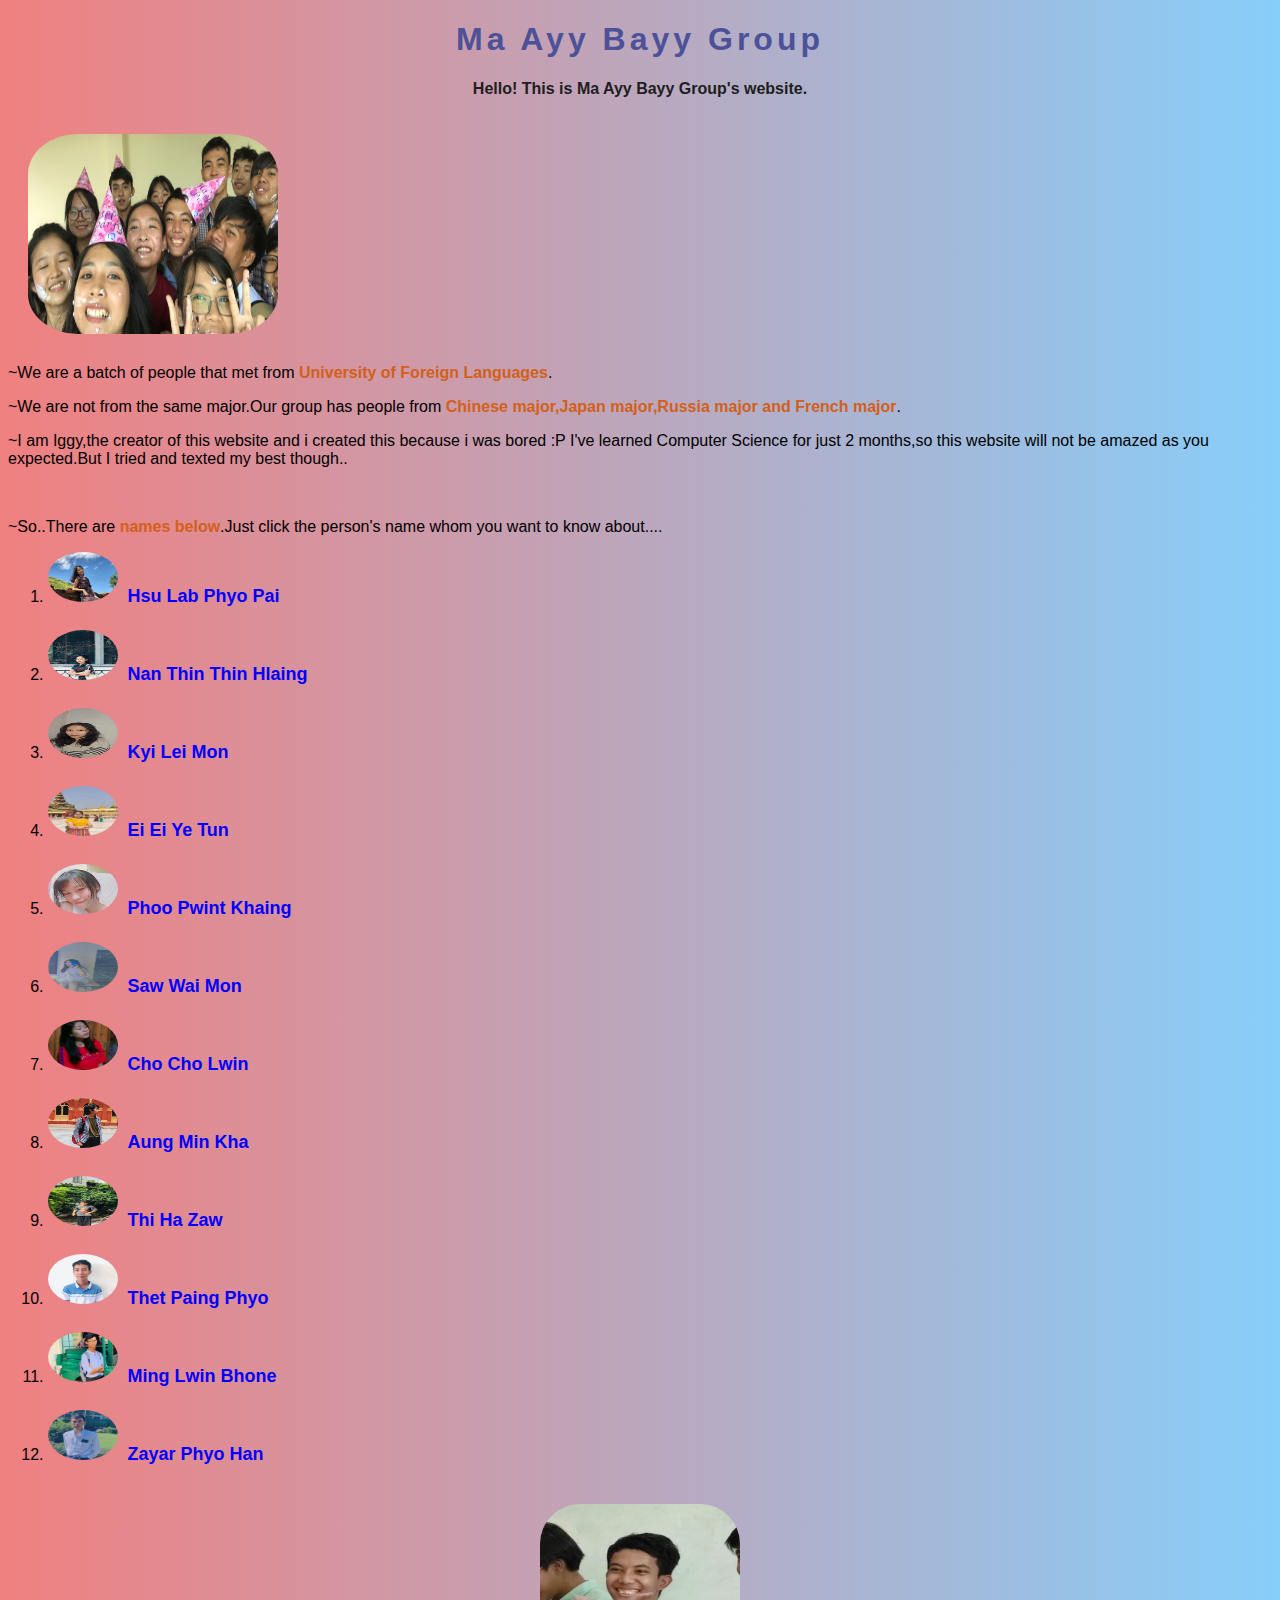
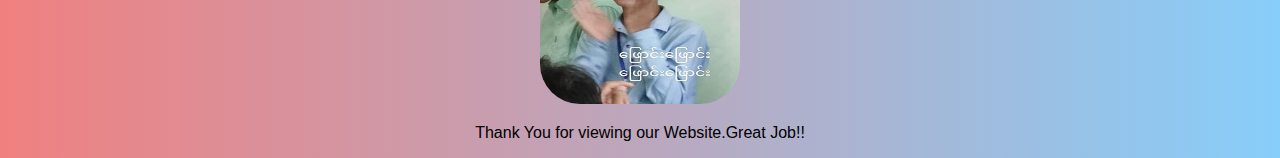
<file: index.html>
<!DOCTYPE html>
<html>
<head>
	<meta charset="utf-8">
	<title></title>
	<link rel="stylesheet" type="text/css" href="style.css">
</head>
<body>
	<h1>Ma Ayy Bayy Group</h1>
	<p class="cl1" style="color:#201e20">Hello! This is <strong>Ma Ayy Bayy Group's website</strong>.</p>
	<div id="idImgbd">
	<img src="images/mabbd.jpeg" class="clImgbd"><br><br>
</div>
<br>
<br>
<br>
<br>
<br>
<br>
<br>
<br>
<br>
<br>
<br>	
	<p>~We are a batch of people that met from <strong style="color:#d2601a ;">University of Foreign Languages</strong>.</p>
	<p>~We are not from the same major.Our group has people from <strong style="color:#d2601a">Chinese major,Japan major,Russia major and French major</strong>.</p>
	<p>~I am Iggy,the creator of this website and i created this because i was bored :P I've learned Computer Science for just 2 months,so this website will not be amazed as you expected.But I tried and texted my best though..</p><br>
	<p>~So..There are <strong style="color:#d2601a">names below</strong>.Just click the person's name whom you want to know about....</p>

		<ol>
			<li>
				<img src="images/hlpp.jpeg" width="70px" height="50px" class="image">
				<a href="hlpp.html" style="font-size: large;">
				Hsu Lab Phyo Pai
			</a>
			</li><br>
			<li>
				<img src="images/nan.jpeg" width="70px" height="50px" class="image">
				<a href="nan.html"style="font-size: large;" >
				Nan Thin Thin Hlaing
			</a>
			</li><br>
			<li>
				<img src="images/kyi.jpeg" width="70px" height="50px" class="image">
				<a href="kyi.html"style="font-size: large;" >
				Kyi Lei Mon
			</a>
			</li><br>
			<li>
				<img src="images/eitun.jpeg" width="70px" height="50px" class="image">
				<a href="ei.html" style="font-size: large;">
					Ei Ei Ye Tun
				</a>
			</li><br>
			<li>
				<img src="images/aki.jpeg" width="70px" height="50px" class="image">
				<a href="aki.html"style="font-size: large;" >
					Phoo Pwint Khaing
				</a>
			</li><br>
			<li>
				<img src="images/saw.jpeg" width="70px" height="50px" class="image">
				<a href="saw.html"style="font-size: large;" >
					Saw Wai Mon
				</a>
			</li><br>
			<li>
				<img src="images/cho.jpeg" width="70px" height="50px" class="image">
				<a href="cho.html" style="font-size: large;">
					Cho Cho Lwin
				</a>
			</li><br>
			<li>
				<img src="images/kha.jpeg" width="70px" height="50px" class="image">
				<a href="kha.html"style="font-size: large;" >
					Aung Min Kha
				</a>
			</li><br>
			<li>
				<img src="images/thi.jpeg" width="70px" height="50px" class="image">
				<a href="thi.html"style="font-size: large;" >
					Thi Ha Zaw
				</a>
			</li><br>
			<li>
				<img src="images/thet.jpeg" width="70px" height="50px" class="image">
				<a href="thet.html"style="font-size: large;" >
					Thet Paing Phyo
				</a>
			</li><br>
			<li>
				<img src="images/bhone.jpeg" width="70px" height="50px" class="image">
				<a href="bhone.html"style="font-size: large;" >
					Ming Lwin Bhone
				</a>
			</li><br>
			<li>
				<img src="images/zay.jpeg" width="70px" height="50px" class="image">
				<a href="zay.html"style="font-size: large;" >
					Zayar Phyo Han
				</a>
			</li>
		</ol><br>
			<center><img src="images/thetclap.jpeg" class="thetclap"><center>
			<center><p>Thank You for viewing our Website.Great Job!!</center>
		
		
		
	
</body>
</html>
</file>
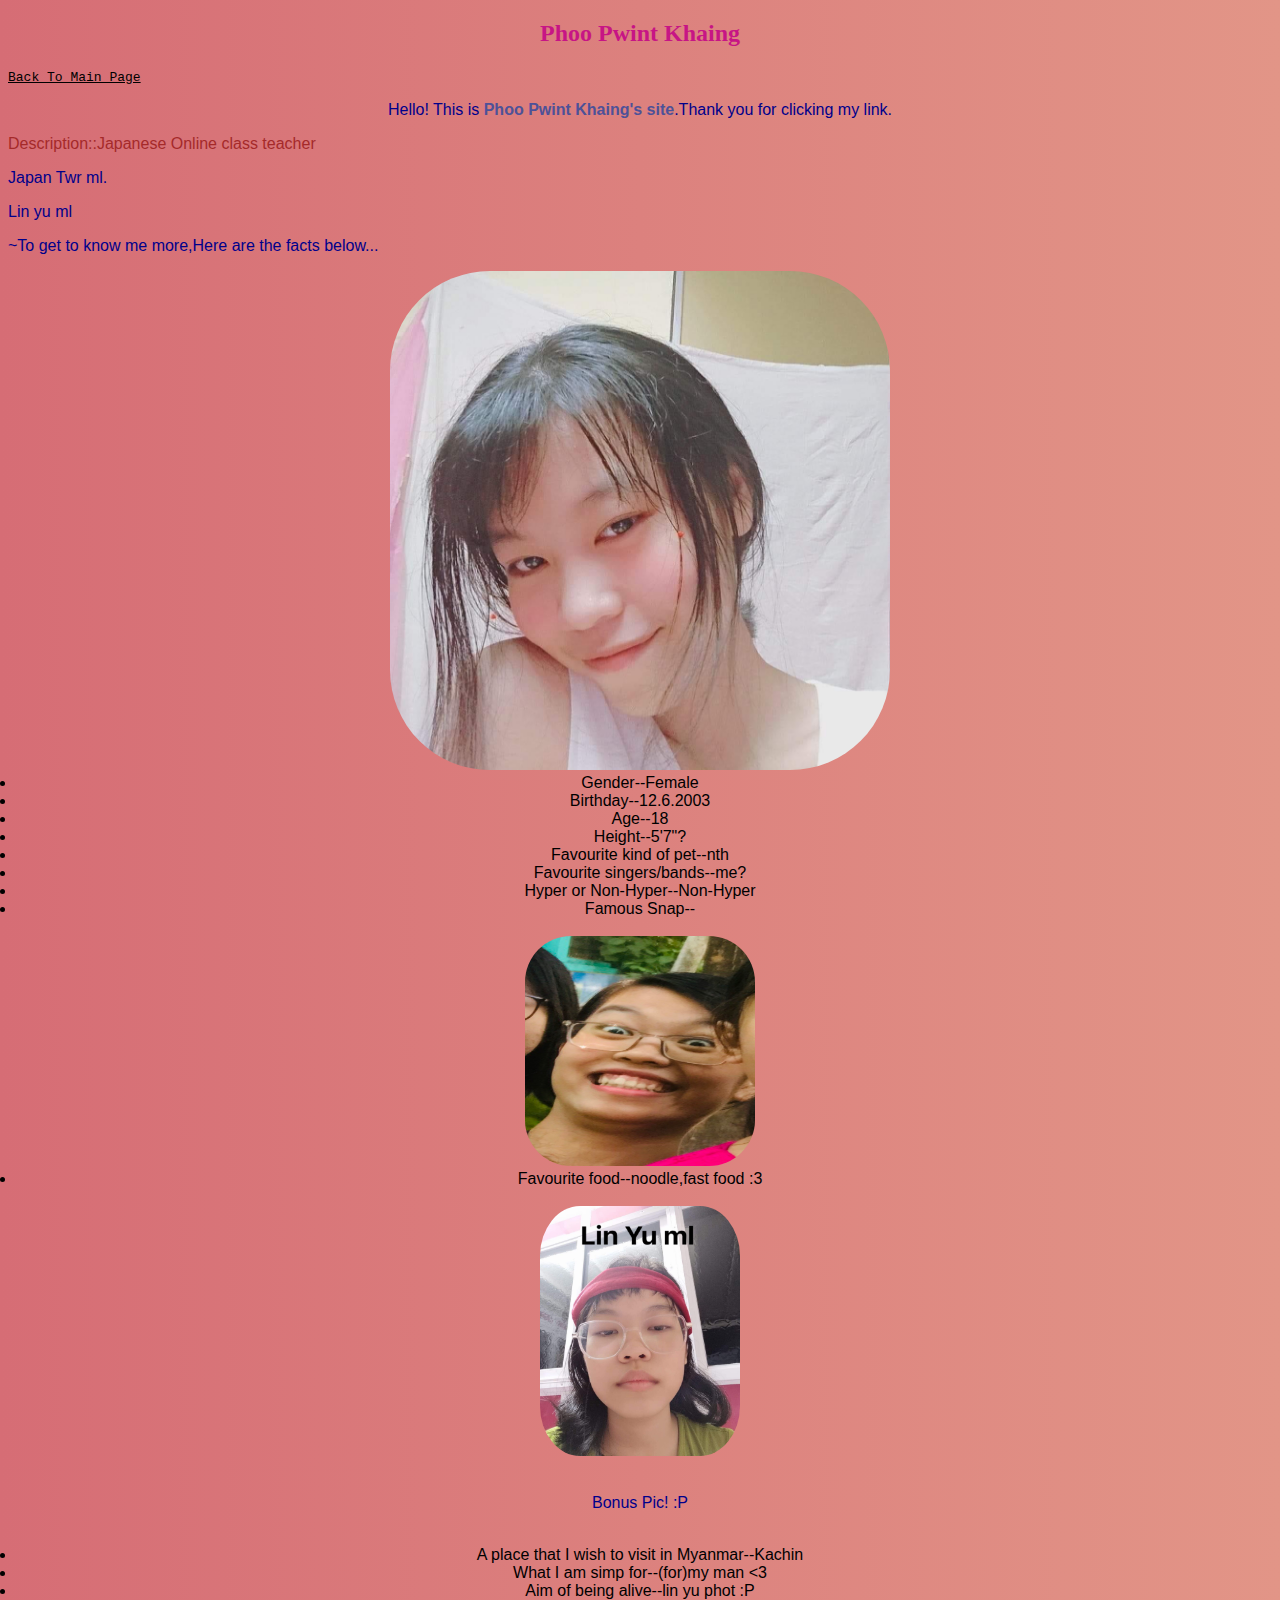
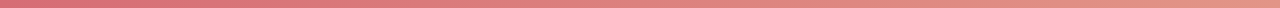
<file: aki.html>
<!DOCTYPE html>
<html>
<head>
	<meta charset="utf-8">
	<title></title>
	<link rel="stylesheet" type="text/css" href="aki.css">
</head>
<body>
	<h2>Phoo Pwint Khaing</h2>
	<a href="index.html" class="clBack">Back To Main Page</a>
	<center><p>Hello! This is <strong style="color:#4d5198">Phoo Pwint Khaing's site</strong>.Thank you for clicking my link.</p></center>
	<ui style="text-align: left; color: brown;">
		<li>Description::Japanese Online class teacher</li>
	</ui>
	<p>Japan Twr ml.</p>
	<p>Lin yu ml</p>
	<p>~To get to know me more,Here are the facts below...</p>
	<div id="idaki">
	<img src="images/aki.jpeg" class="claki">
	<ui>
		<li>Gender--Female</li>
		<li>Birthday--12.6.2003</li>
		<li>Age--18</li>
		<li>Height--5'7"?</li>
		<li>Favourite kind of pet--nth</li>
		<li>Favourite singers/bands--me?</li>
		<li>Hyper or Non-Hyper--Non-Hyper</li>
		<li>Famous Snap--</li>
	</ui><br>
		<img src="images/akifunny.jpeg" width="230px"; height="230px" class="image"><br>
		<ui>
			<li>Favourite food--noodle,fast food :3</li>
			</ui><br>
			<img src="images/akilinyu.jpg" width="200px"; height="250px" class="image"><br><br>
			<p>Bonus Pic! :P</p><br>
		<ui>
			<li>A place that I wish to visit in Myanmar--Kachin</li>
			<li>What I am simp for--(for)my man <3</li>
			<li>Aim of being alive--lin yu phot :P</li>
		</ui>
</body>
</file>
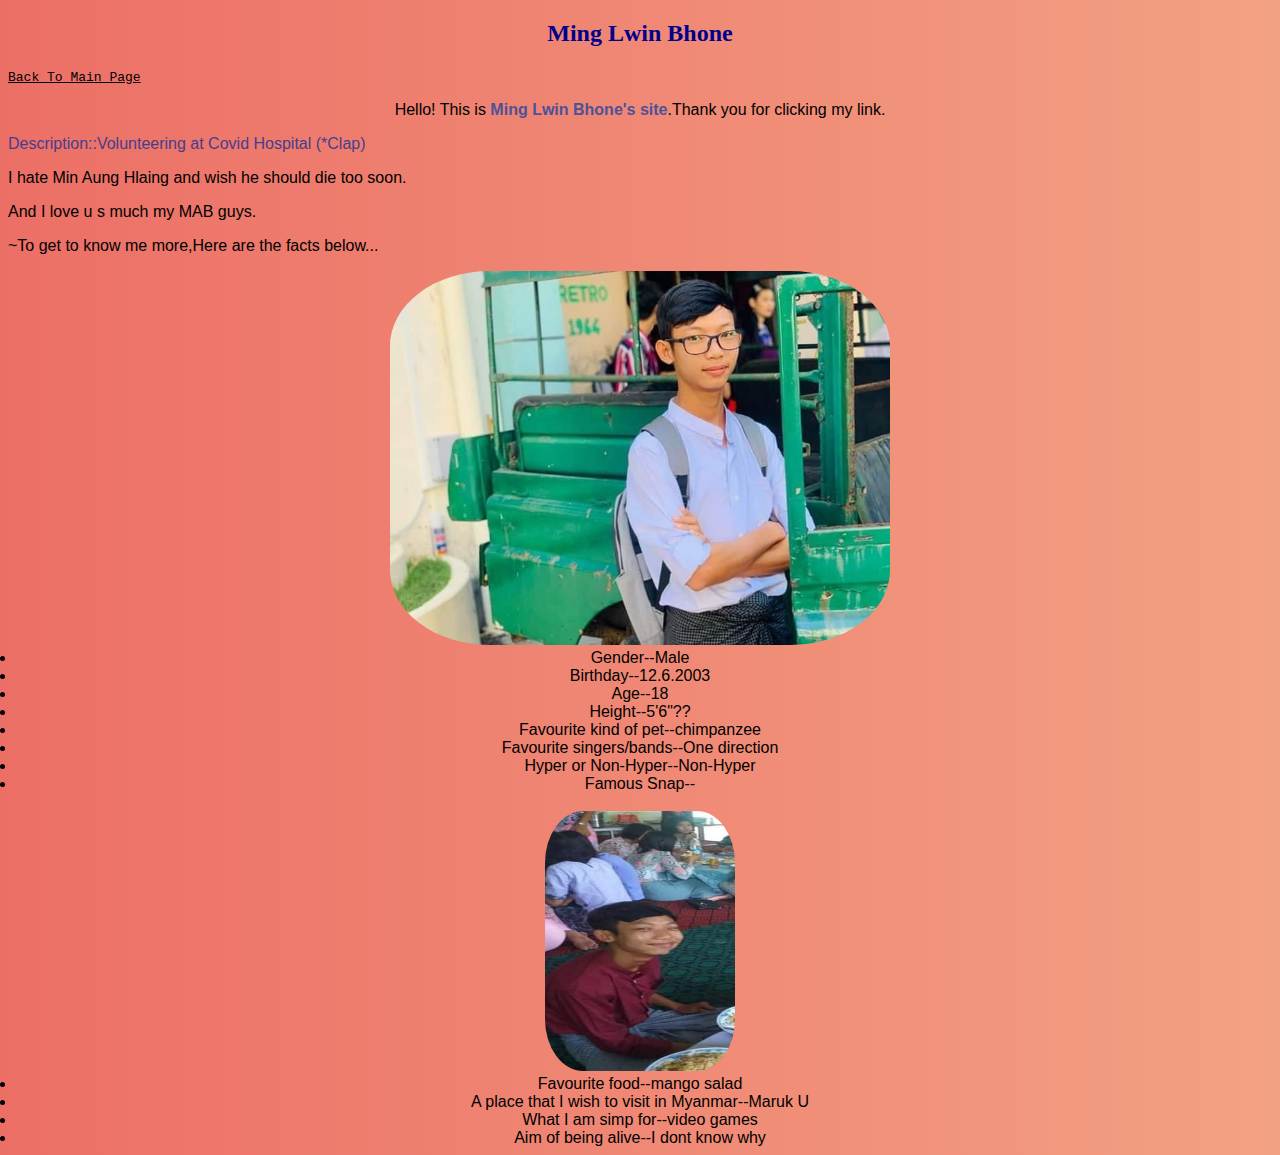
<file: bhone.html>
<!DOCTYPE html>
<html>
<head>
	<meta charset="utf-8">
	<title></title>
	<link rel="stylesheet" type="text/css" href="bhone.css">
</head>
<body>
	<h2>Ming Lwin Bhone</h2>
	<a href="index.html" class="clBack">Back To Main Page</a>
	<center><p>Hello! This is <strong style="color:#4d5198">Ming Lwin Bhone's site</strong>.Thank you for clicking my link.</p></center>
	<ui style="text-align: left; color: darkslateblue;">
		<li>Description::Volunteering at Covid Hospital (*Clap)</li>
	</ui>
	<p>I hate Min Aung Hlaing and wish he should die too soon.</p>
	<p>And I love u s much my MAB guys.</p>
	<p>~To get to know me more,Here are the facts below...</p>
	<div id="idbhone">
	<img src="images/bhone.jpeg" class="clbhone">
	<ui>
		<li>Gender--Male</li>
		<li>Birthday--12.6.2003</li>
		<li>Age--18</li>
		<li>Height--5'6"??</li>
		<li>Favourite kind of pet--chimpanzee</li>
		<li>Favourite singers/bands--One direction</li>
		<li>Hyper or Non-Hyper--Non-Hyper</li>
		<li>Famous Snap--</li>
	</ui><br>
		<img src="images/bhonesnap.jpeg" width="190px"; height="260px" class="image"><br>
		<ui>
			<li>Favourite food--mango salad</li>
			<li>A place that I wish to visit in Myanmar--Maruk U</li>
			<li>What I am simp for--video games</li>
			<li>Aim of being alive--I dont know why</li>
		</ui>
</body>
</html>
</file>
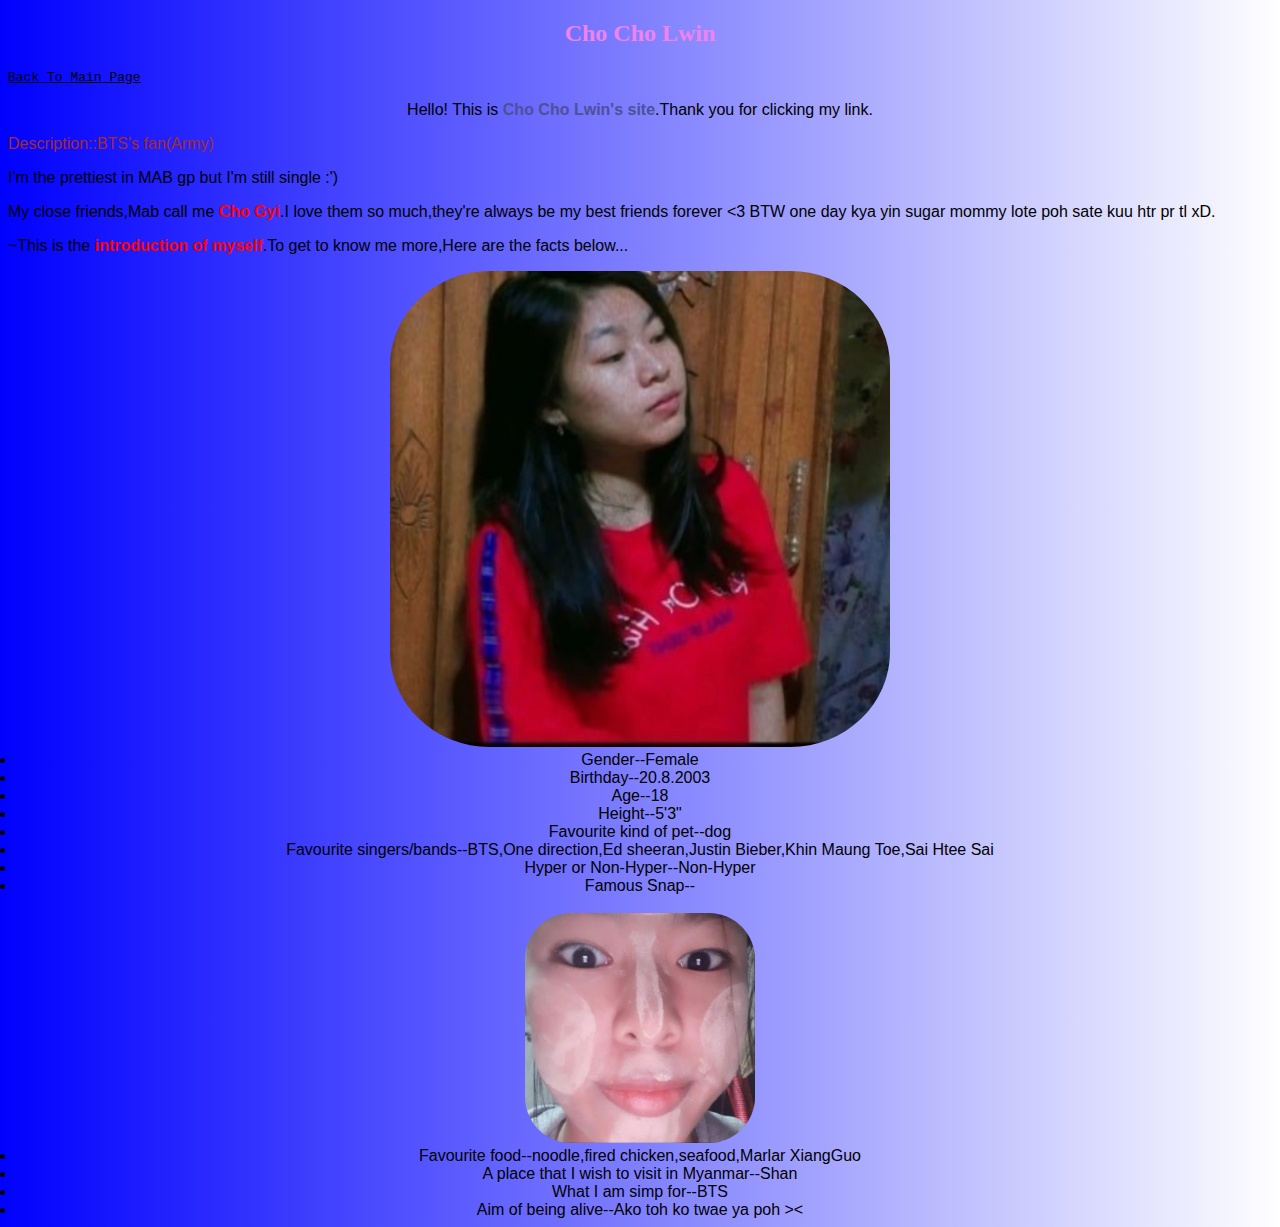
<file: cho.html>
<!DOCTYPE html>
<html>
<head>
	<meta charset="utf-8">
	<title></title>
	<link rel="stylesheet" type="text/css" href="cho.css">
</head>
<body>
	<h2>Cho Cho Lwin</h2>
	<a href="index.html" class="clBack">Back To Main Page</a>
	<center><p>Hello! This is <strong style="color:#4d5198">Cho Cho Lwin's site</strong>.Thank you for clicking my link.</p></center>
	<ui style="text-align: left; color: brown;">
		<li>Description::BTS's fan(Army)</li>
	</ui>
	<p>I'm the prettiest in MAB gp but I'm still single :')</p>
	<p>My close friends,Mab call me <strong style="color:red">Cho Gyi</strong>.I love them so much,they're always be my best friends forever <3 BTW one day kya yin sugar mommy lote poh sate kuu htr pr tl xD. </p>
	<p>~This is the <strong style="color:red">introduction of myself</strong>.To get to know me more,Here are the facts below...</p>
	<div id="idcho">
	<img src="images/cho.jpeg" class="clcho">
	<ui>
		<li>Gender--Female</li>
		<li>Birthday--20.8.2003</li>
		<li>Age--18</li>
		<li>Height--5'3"</li>
		<li>Favourite kind of pet--dog</li>
		<li>Favourite singers/bands--BTS,One direction,Ed sheeran,Justin Bieber,Khin Maung Toe,Sai Htee Sai</li>
		<li>Hyper or Non-Hyper--Non-Hyper</li>
		<li>Famous Snap--</li>
	</ui><br>
		<img src="images/chosnap.jpg" width="230px"; height="230px" class="image"><br>
		<ui>
			<li>Favourite food--noodle,fired chicken,seafood,Marlar XiangGuo</li>
			<li>A place that I wish to visit in Myanmar--Shan</li>
			<li>What I am simp for--BTS</li>
			<li>Aim of being alive--Ako toh ko twae ya poh ><</li>
		</ui>
</body>
</html>
</file>
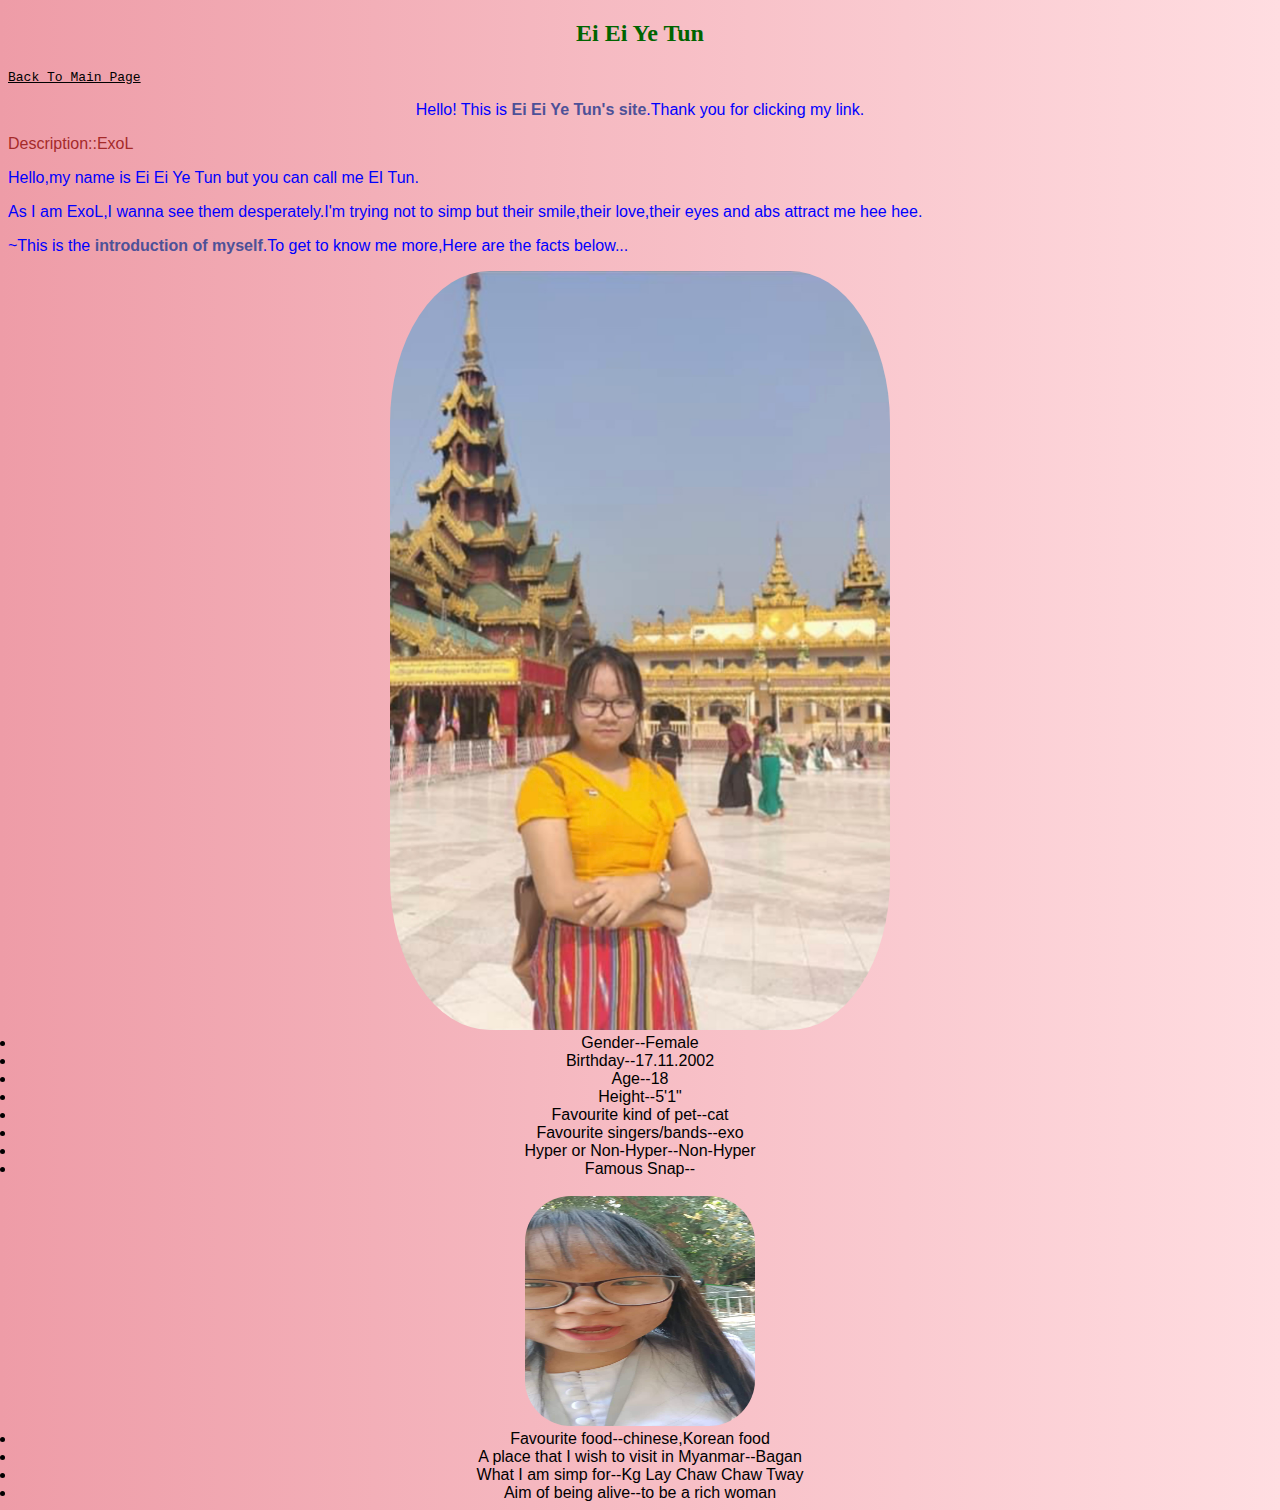
<file: ei.html>
<!DOCTYPE html>
<html>
<head>
	<meta charset="utf-8">
	<title></title>
	<link rel="stylesheet" type="text/css" href="ei.css">
</head>
<body>
	<h2>Ei Ei Ye Tun</h2>
	<a href="index.html" class="clBack">Back To Main Page</a>
	<center><p>Hello! This is <strong style="color:#4d5198">Ei Ei Ye Tun's site</strong>.Thank you for clicking my link.</p></center>
	<ui style="text-align: left; color: brown;">
		<li>Description::ExoL</li>
	</ui>
	<p>Hello,my name is Ei Ei Ye Tun but you can call me EI Tun.</p>
	<p>As I am ExoL,I wanna see them desperately.I'm trying not to simp but their smile,their love,their eyes and abs attract me hee hee.</p>
	<p>~This is the <strong style="color:#4d5198">introduction of myself</strong>.To get to know me more,Here are the facts below...</p>
	<div id="ideitun">
	<img src="images/eitun.jpeg" class="cleitun">
	<ui>
		<li>Gender--Female</li>
		<li>Birthday--17.11.2002</li>
		<li>Age--18</li>
		<li>Height--5'1"</li>
		<li>Favourite kind of pet--cat</li>
		<li>Favourite singers/bands--exo</li>
		<li>Hyper or Non-Hyper--Non-Hyper</li>
		<li>Famous Snap--</li>
	</ui><br>
		<img src="images/eisnap.jpeg" width="230px"; height="230px" class="image"><br>
		<ui>
			<li>Favourite food--chinese,Korean food</li>
			<li>A place that I wish to visit in Myanmar--Bagan</li>
			<li>What I am simp for--Kg Lay Chaw Chaw Tway</li>
			<li>Aim of being alive--to be a rich woman</li>
		</ui>
</body>
</html>
</file>
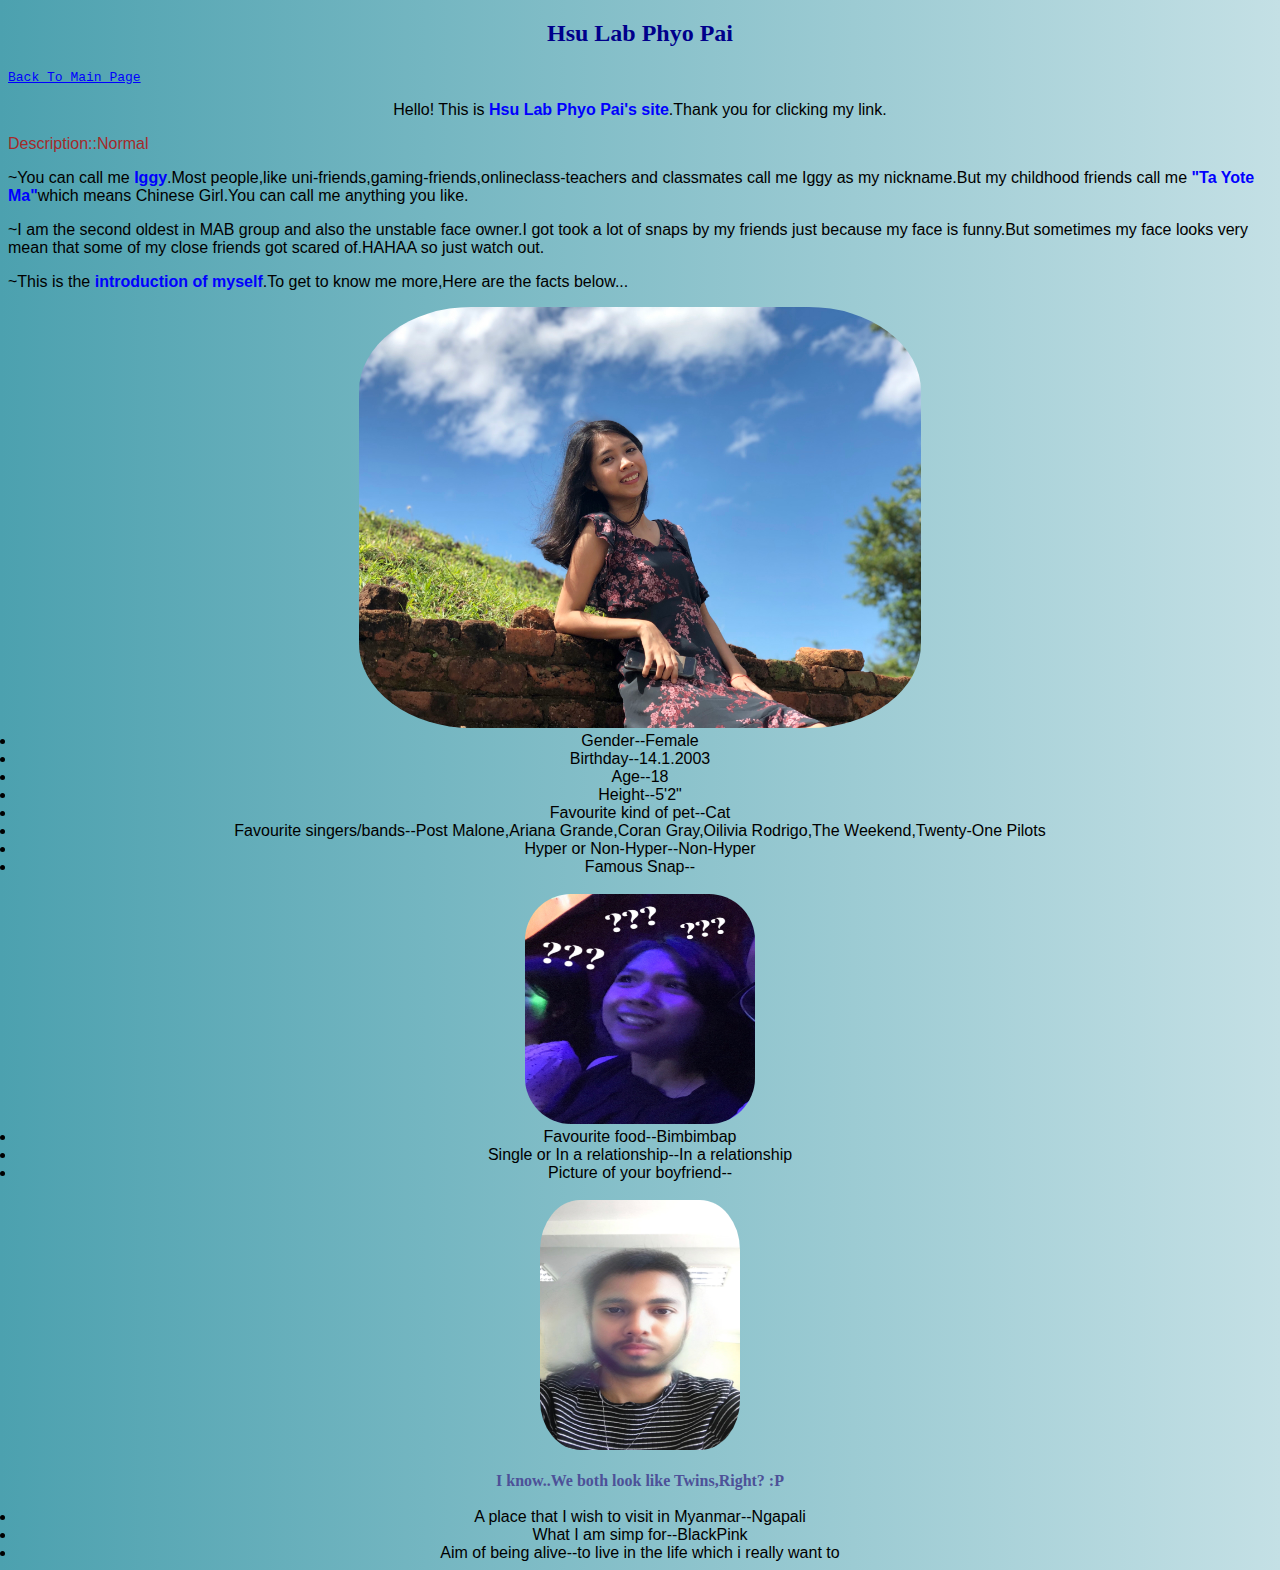
<file: hlpp.html>
<!DOCTYPE html>
<html>
<head>
	<meta charset="utf-8">
	<title></title>
	<link rel="stylesheet" type="text/css" href="hlpp.css">
</head>
<body>
	<h2>Hsu Lab Phyo Pai</h2>
	<a href="index.html" class="clBack">Back To Main Page</a>
	<center><p>Hello! This is <strong style="color:blue;">Hsu Lab Phyo Pai's site</strong>.Thank you for clicking my link.</p></center>
	<ui style="text-align: left; color: brown;">
		<li>Description::Normal</li>
	</ui>
	<p>~You can call me <strong style="color:blue;">Iggy</strong>.Most people,like uni-friends,gaming-friends,onlineclass-teachers and classmates call me Iggy as my nickname.But my childhood friends call me <strong style="color:blue;">"Ta Yote Ma"</strong>which means Chinese Girl.You can call me anything you like.
	<p>~I am the second oldest in MAB group and also the unstable face owner.I got took a lot of snaps by my friends just because my face is funny.But sometimes my face looks very mean that some of my close friends got scared of.HAHAA so just watch out.</p>
	<p>~This is the <strong style="color:blue;">introduction of myself</strong>.To get to know me more,Here are the facts below...</p>
	<div id="idHlpp">
	<img src="images/hlpp.jpeg" class="clHlpp">
	<ui>
		<li>Gender--Female</li>
		<li>Birthday--14.1.2003</li>
		<li>Age--18</li>
		<li>Height--5'2"</li>
		<li>Favourite kind of pet--Cat</li>
		<li>Favourite singers/bands--Post Malone,Ariana Grande,Coran Gray,Oilivia Rodrigo,The Weekend,Twenty-One Pilots</li>
		<li>Hyper or Non-Hyper--Non-Hyper</li>
		<li>Famous Snap--</li>
	</ui><br>
		<img src="images/hlppsnap.jpeg" width="230px"; height="230px" class="image"><br>
		<ui>
			<li>Favourite food--Bimbimbap</li>
			<li>Single or In a relationship--In a relationship</li>
			<li>Picture of your boyfriend--</li>
		</ui><br>
			<img src="images/hlppman.jpeg" width="200px"; height="250px" class="image"><br><br>
			<strong style="color:#4d5198">I know..We both look like Twins,Right? :P</strong><br><br>
		<ui>
			<li>A place that I wish to visit in Myanmar--Ngapali</li>
			<li>What I am simp for--BlackPink</li>
			<li>Aim of being alive--to live in the life which i really want to</li>
		</ui>

</div>
</body>
</html>
</file>
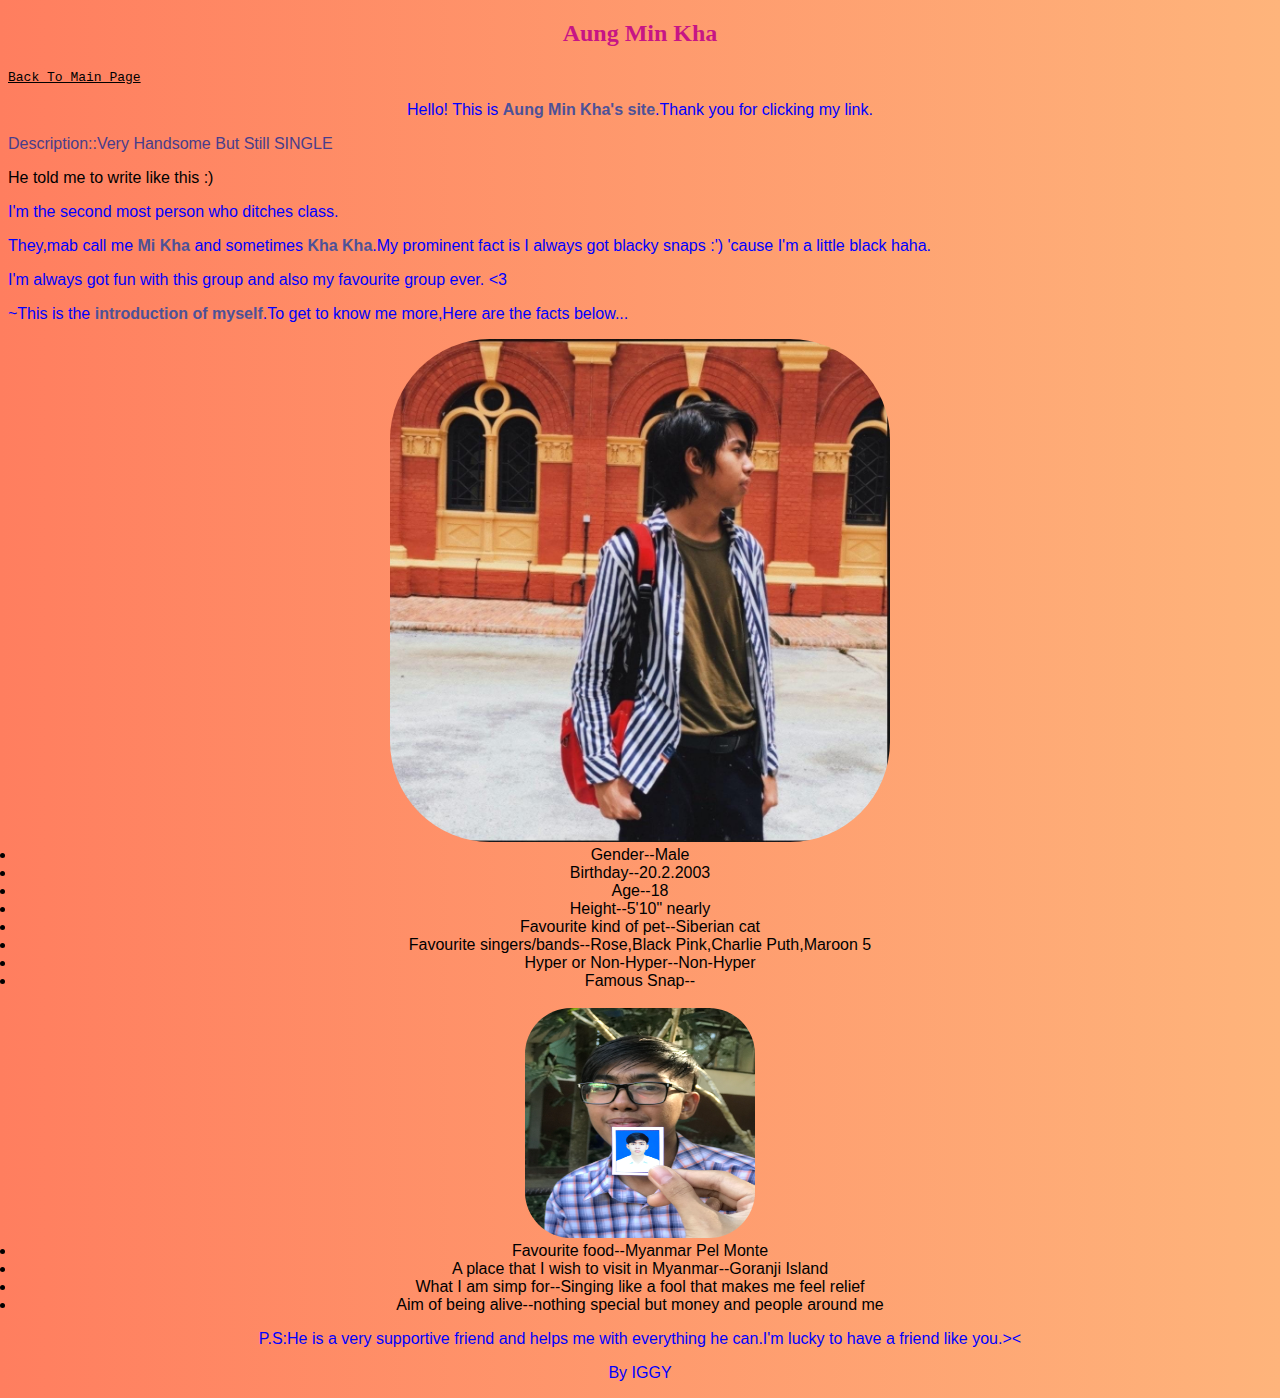
<file: kha.html>
<!DOCTYPE html>
<html>
<head>
	<meta charset="utf-8">
	<title></title>
	<link rel="stylesheet" type="text/css" href="kha.css">
</head>
<body>
	<h2>Aung Min Kha</h2>
	<a href="index.html" class="clBack">Back To Main Page</a>
	<center><p>Hello! This is <strong style="color:#4d5198">Aung Min Kha's site</strong>.Thank you for clicking my link.</p></center>
	<ui style="text-align: left; color: darkslateblue;">
		<li>Description::Very Handsome But Still SINGLE</li>
		<p style="color:black;">He told me to write like this :)</p>
	</ui>
	<p>I'm the second most person who ditches class.</p>
	<p>They,mab call me <strong style="color:#4d5198">Mi Kha</strong> and sometimes <strong style="color:#4d5198">Kha Kha</strong>.My prominent fact is I always got blacky snaps :') 'cause I'm a little black haha.</p>
	<p>I'm always got fun with this group and also my favourite group ever. <3</p>
	<p>~This is the <strong style="color:#4d5198">introduction of myself</strong>.To get to know me more,Here are the facts below...</p>
	<div id="idkha">
	<img src="images/kha.jpeg" class="clkha">
	<ui>
		<li>Gender--Male</li>
		<li>Birthday--20.2.2003</li>
		<li>Age--18</li>
		<li>Height--5'10" nearly</li>
		<li>Favourite kind of pet--Siberian cat</li>
		<li>Favourite singers/bands--Rose,Black Pink,Charlie Puth,Maroon 5</li>
		<li>Hyper or Non-Hyper--Non-Hyper</li>
		<li>Famous Snap--</li>
	</ui><br>
		<img src="images/khafunny.jpeg" width="230px"; height="230px" class="image"><br>
		<ui>
			<li>Favourite food--Myanmar Pel Monte</li>
			<li>A place that I wish to visit in Myanmar--Goranji Island</li>
			<li>What I am simp for--Singing like a fool that makes me feel relief</li>
			<li>Aim of being alive--nothing special but money and people around me</li>
		</ui>
<p>P.S:He is a very supportive friend and helps me with everything he can.I'm lucky to have a friend like you.><</p>
<p>By IGGY</p>
</body>
</html>
</file>
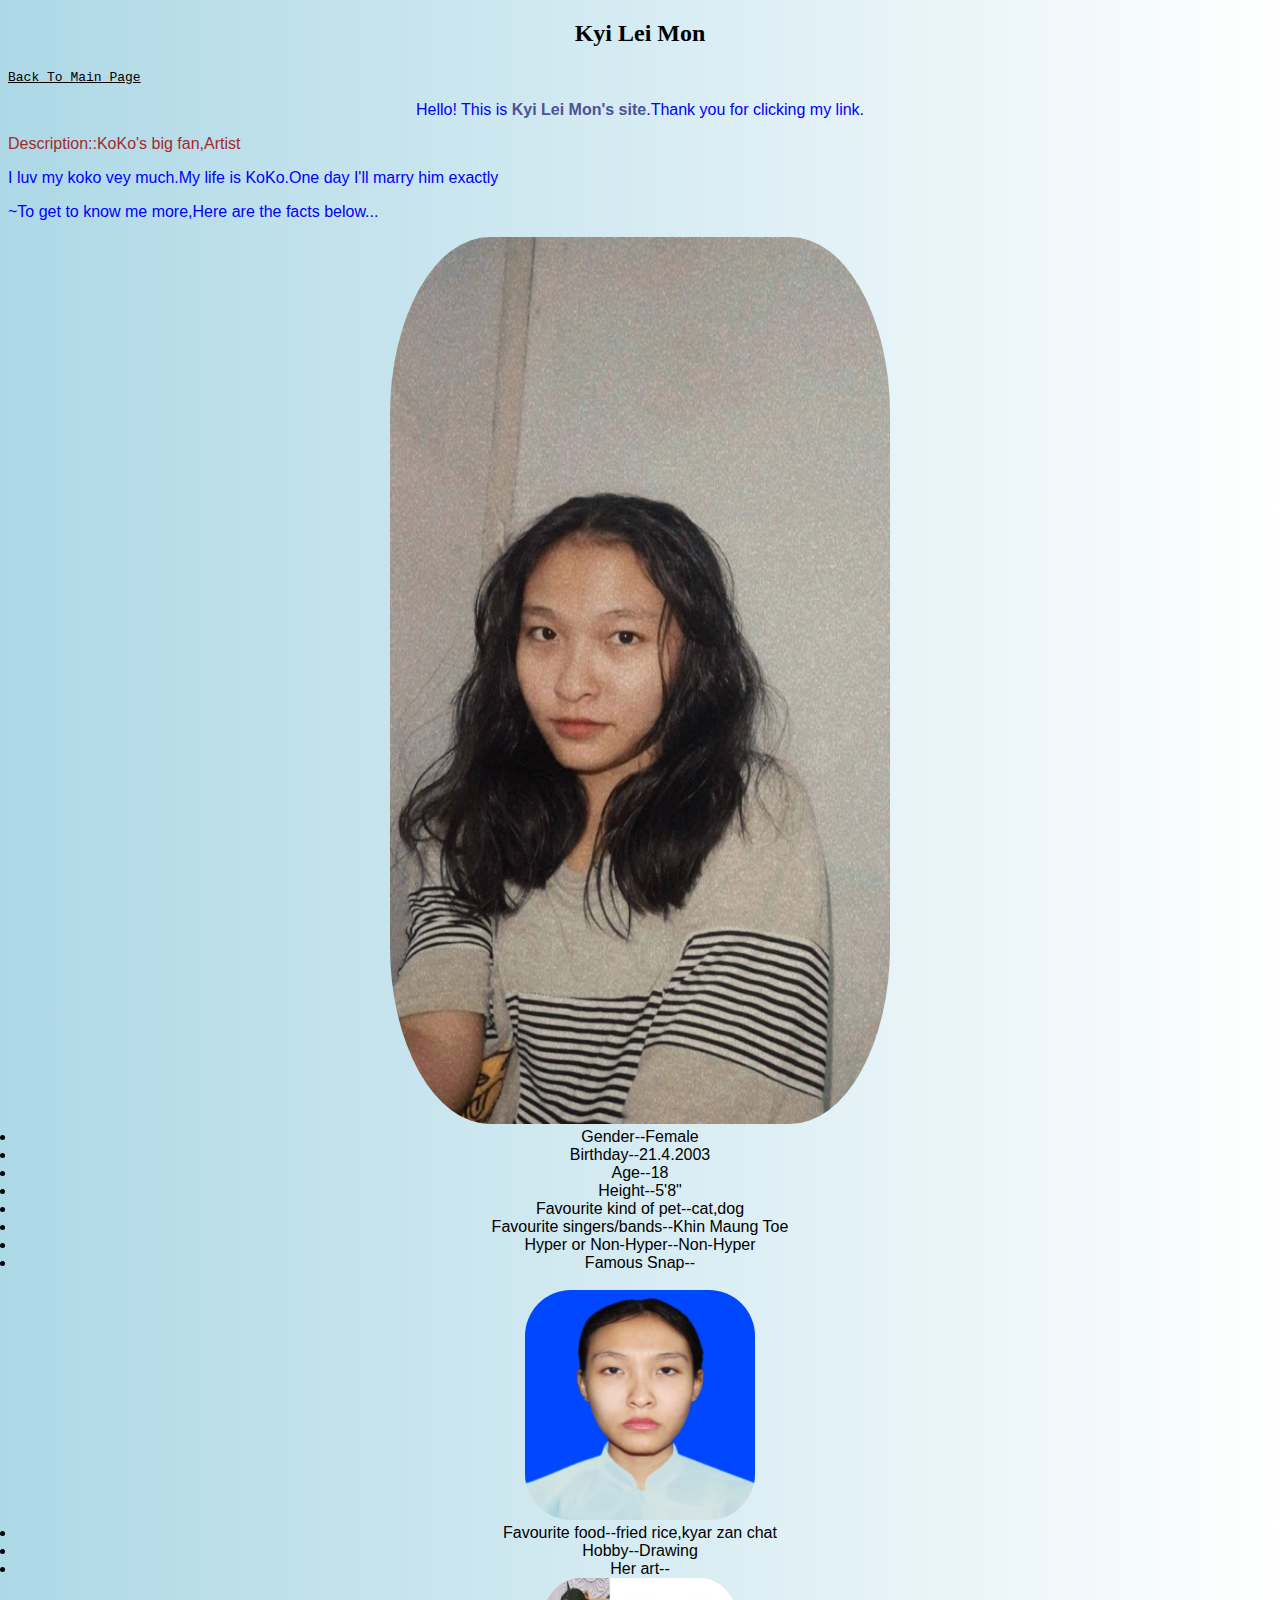
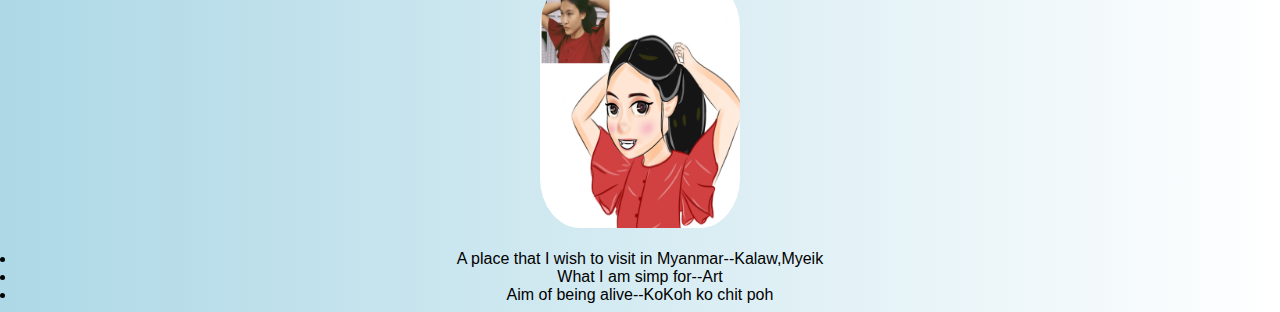
<file: kyi.html>
<!DOCTYPE html>
<html>
<head>
	<meta charset="utf-8">
	<title></title>
	<link rel="stylesheet" type="text/css" href="kyi.css">
</head>
<body>
	<h2>Kyi Lei Mon</h2>
	<a href="index.html" class="clBack">Back To Main Page</a>
	<center><p>Hello! This is <strong style="color:#4d5198">Kyi Lei Mon's site</strong>.Thank you for clicking my link.</p></center>
	<ui style="text-align: left; color: brown;">
		<li>Description::KoKo's big fan,Artist</li>
	</ui>
	<p>I luv my koko vey much.My life is KoKo.One day I'll marry him exactly</p>
	<p></p>
	<p>~To get to know me more,Here are the facts below...</p>
	<div id="idKyi">
	<img src="images/kyi.jpeg" class="clKyi">
	<ui>
		<li>Gender--Female</li>
		<li>Birthday--21.4.2003</li>
		<li>Age--18</li>
		<li>Height--5'8"</li>
		<li>Favourite kind of pet--cat,dog</li>
		<li>Favourite singers/bands--Khin Maung Toe</li>
		<li>Hyper or Non-Hyper--Non-Hyper</li>
		<li>Famous Snap--</li>
	</ui><br>
		<img src="images/kyisnap.jpeg" width="230px"; height="230px" class="image"><br>
		<ui>
			<li>Favourite food--fried rice,kyar zan chat</li>
			<li>Hobby--Drawing</li>
			<li>Her art--
		</ui><br>
			<img src="images/kyidrawing.jpg" width="200px"; height="250px" class="image"><br><br>
			
		<ui>
			<li>A place that I wish to visit in Myanmar--Kalaw,Myeik</li>
			<li>What I am simp for--Art</li>
			<li>Aim of being alive--KoKoh ko chit poh</li>
		</ui>
</body>
</html>
</file>
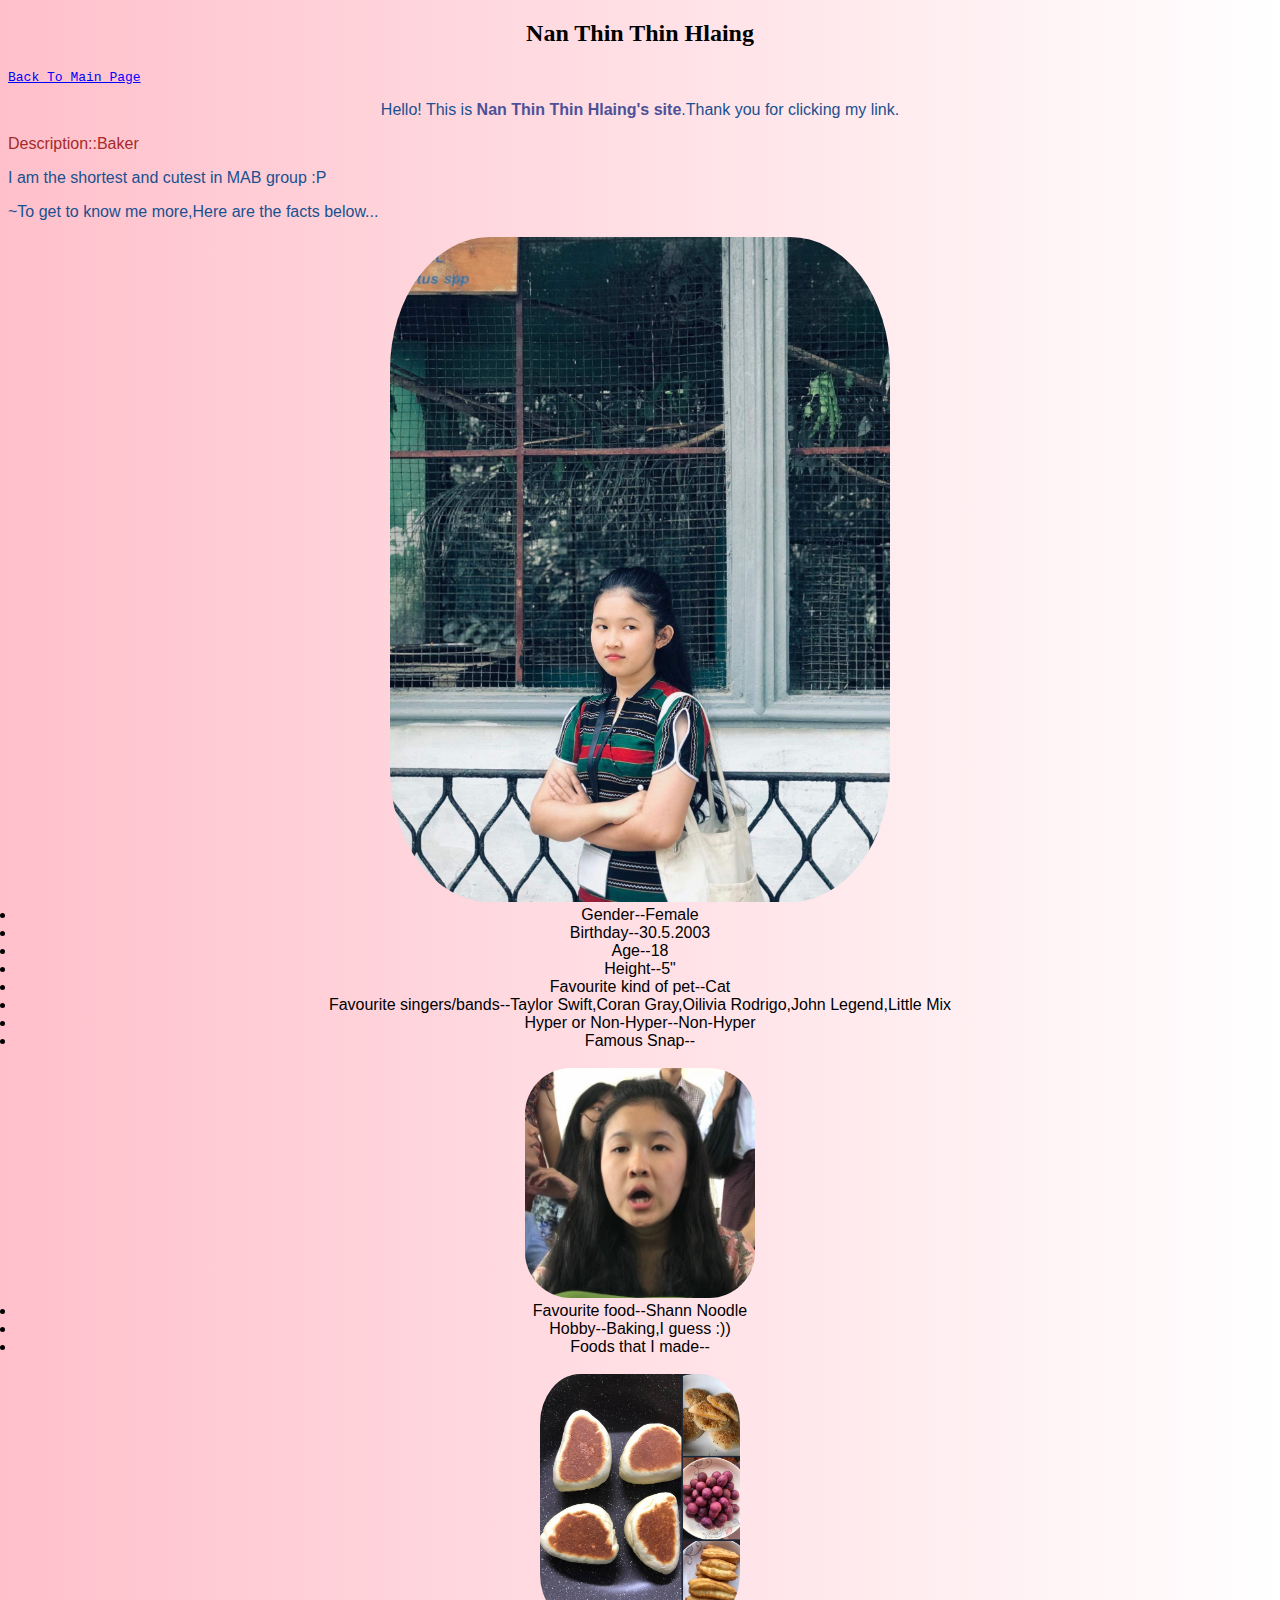
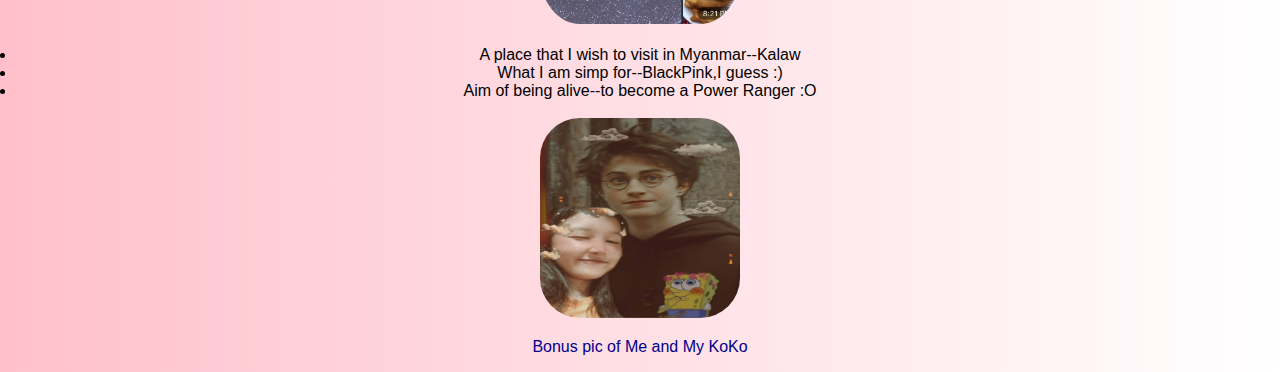
<file: nan.html>
<!DOCTYPE html>
<html>
<head>
	<meta charset="utf-8">
	<title></title>
	<link rel="stylesheet" type="text/css" href="nan.css">
</head>
<body>
	<h2>Nan Thin Thin Hlaing</h2>
	<a href="index.html" class="clBack">Back To Main Page</a>
	<center><p>Hello! This is <strong style="color:#4d5198">Nan Thin Thin Hlaing's site</strong>.Thank you for clicking my link.</p></center>
	<ui style="text-align: left; color: brown;">
		<li>Description::Baker</li>
	</ui>
	<p>I am the shortest and cutest in MAB group :P</p>
	<p></p>
	<p>~To get to know me more,Here are the facts below...</p>
	<div id="idNan">
	<img src="images/nan.jpeg" class="clNan">
	<ui>
		<li>Gender--Female</li>
		<li>Birthday--30.5.2003</li>
		<li>Age--18</li>
		<li>Height--5"</li>
		<li>Favourite kind of pet--Cat</li>
		<li>Favourite singers/bands--Taylor Swift,Coran Gray,Oilivia Rodrigo,John Legend,Little Mix</li>
		<li>Hyper or Non-Hyper--Non-Hyper</li>
		<li>Famous Snap--</li>
	</ui><br>
		<img src="images/nansnap.jpeg" width="230px"; height="230px" class="image"><br>
		<ui>
			<li>Favourite food--Shann Noodle</li>
			<li>Hobby--Baking,I guess :))</li>
			<li>Foods that I made--</li>
		</ui><br>
			<img src="images/nanbaking.jpg" width="200px"; height="250px" class="image"><br><br>
		<ui>
			<li>A place that I wish to visit in Myanmar--Kalaw</li>
			<li>What I am simp for--BlackPink,I guess :)</li>
			<li>Aim of being alive--to become a Power Ranger :O</li>
		</ui>
		<br>
		<img src="images/nanpotter.jpg" width="200px"; height="200px"; class="image">
		<br>
		<p style="color:darkblue;">Bonus pic of Me and My KoKo</p>
</body>
</html>
</file>
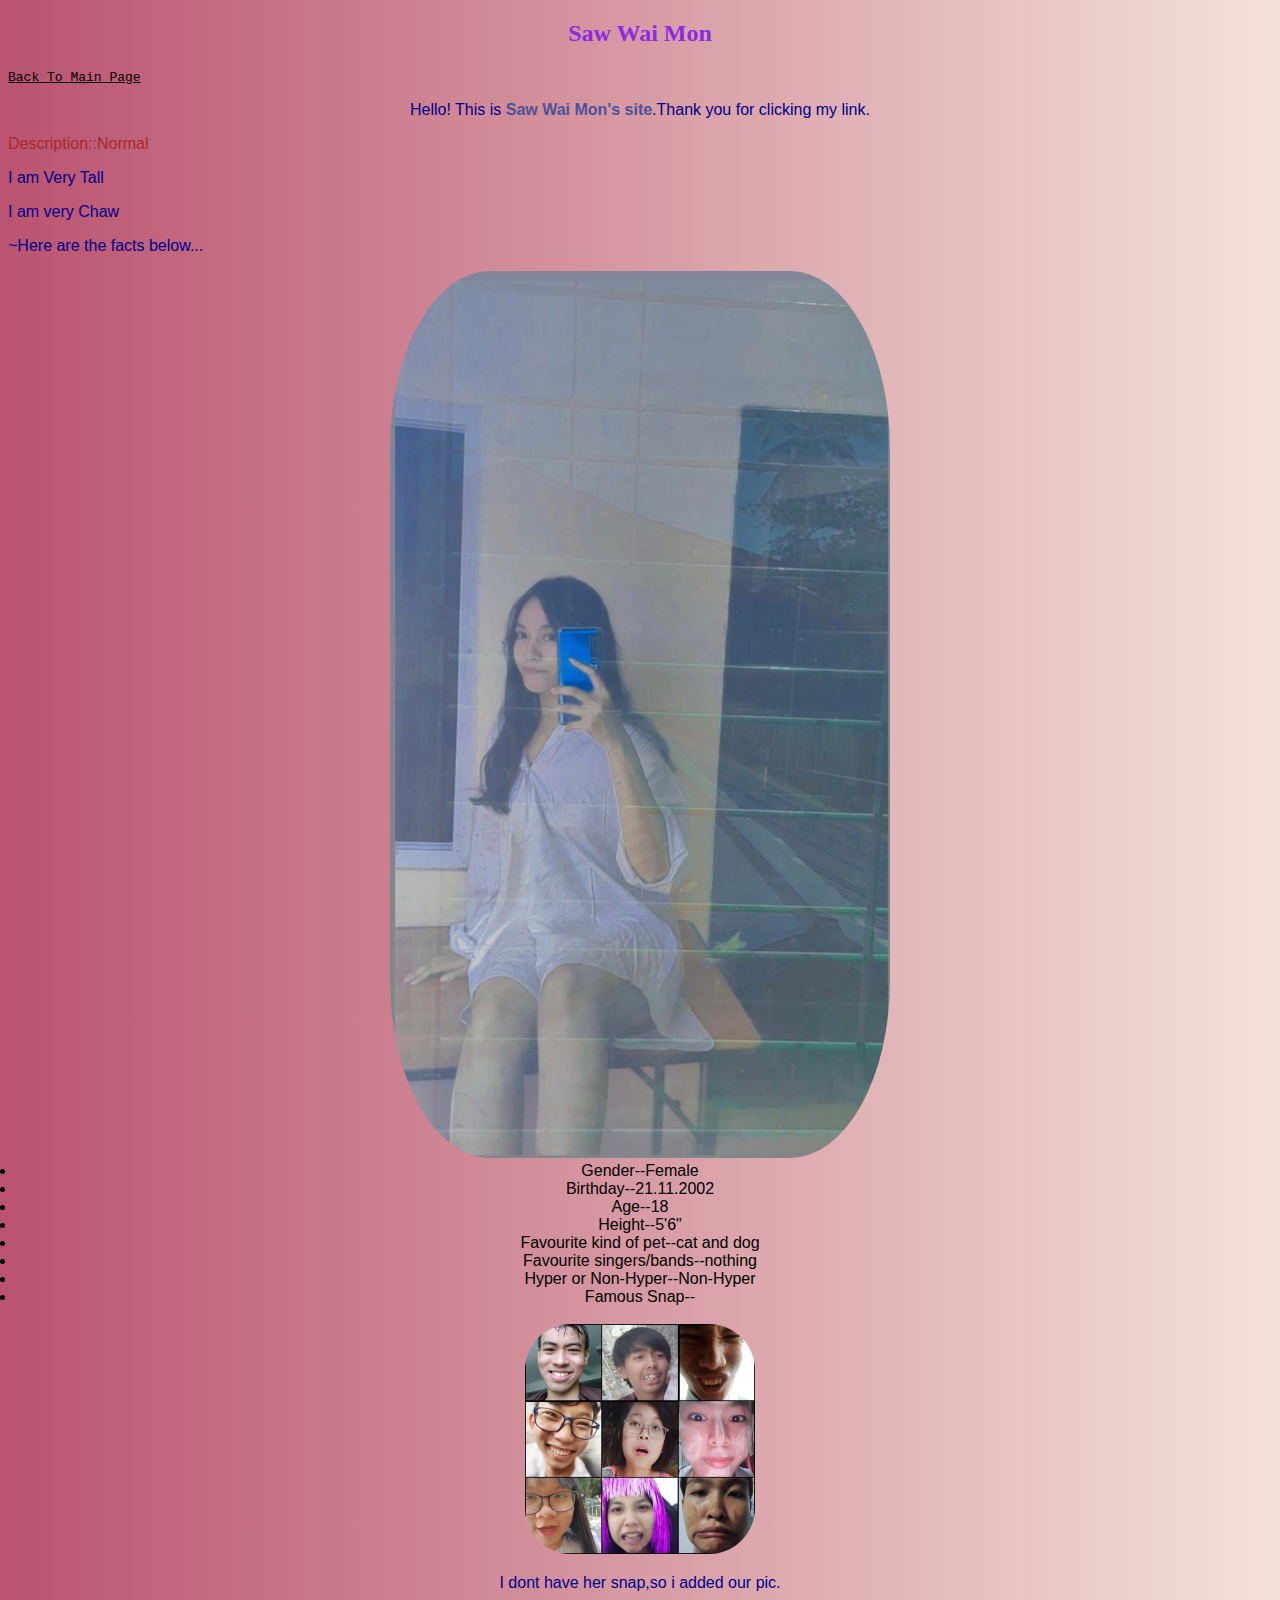
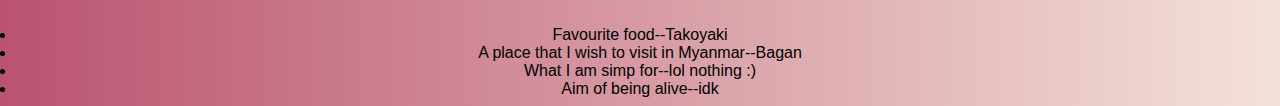
<file: saw.html>
<!DOCTYPE html>
<html>
<head>
	<meta charset="utf-8">
	<title></title>
	<link rel="stylesheet" type="text/css" href="saw.css">
</head>
<body>
	<h2>Saw Wai Mon</h2>
	<a href="index.html" class="clBack">Back To Main Page</a>
	<center><p>Hello! This is <strong style="color:#4d5198">Saw Wai Mon's site</strong>.Thank you for clicking my link.</p></center>
	<ui style="text-align: left; color: brown;">
		<li>Description::Normal</li>
	</ui>
	<p>I am Very Tall</p>
	<p>I am very Chaw</p>
	<p>~Here are the facts below...</p>
	<div id="idsaw">
	<img src="images/saw.jpeg" class="clsaw">
	<ui>
		<li>Gender--Female</li>
		<li>Birthday--21.11.2002</li>
		<li>Age--18</li>
		<li>Height--5'6"</li>
		<li>Favourite kind of pet--cat and dog</li>
		<li>Favourite singers/bands--nothing</li>
		<li>Hyper or Non-Hyper--Non-Hyper</li>
		<li>Famous Snap--</li>
	</ui><br>
		<img src="images/mabsnap.jpeg" width="230px"; height="230px" class="image"><br>
		<p>I dont have her snap,so i added our pic.</p><br>
		<ui>
			<li>Favourite food--Takoyaki</li>
			<li>A place that I wish to visit in Myanmar--Bagan</li>
			<li>What I am simp for--lol nothing :)</li>
			<li>Aim of being alive--idk</li>
		</ui>
</body>
</html>
</file>
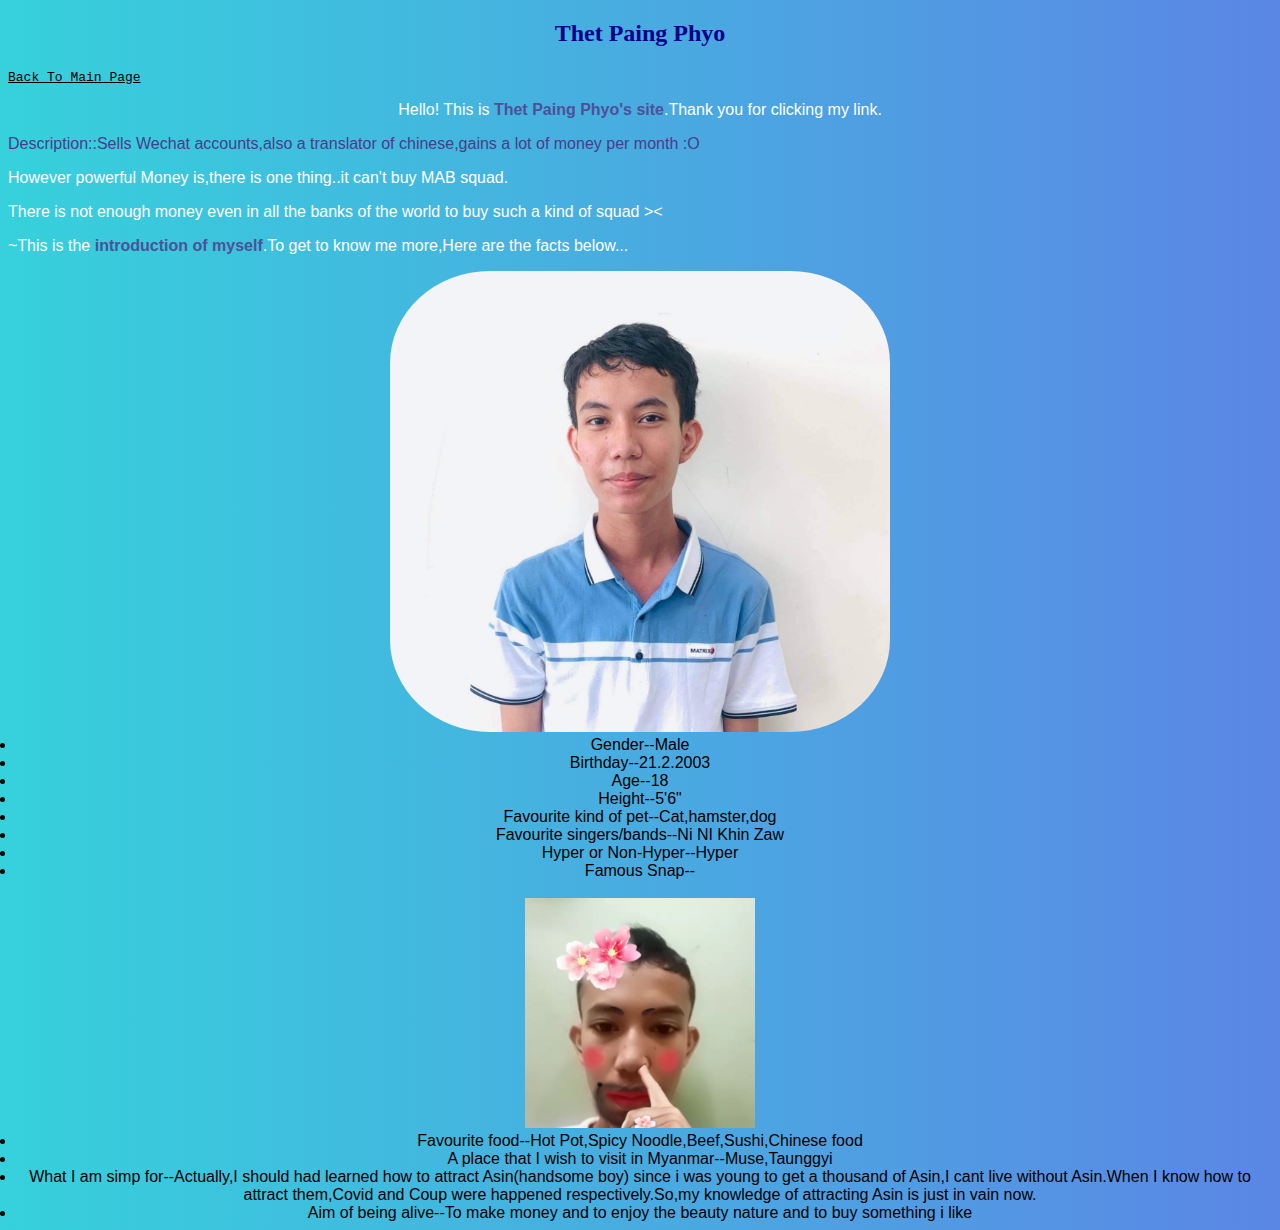
<file: thet.html>
<!DOCTYPE html>
<html>
<head>
	<meta charset="utf-8">
	<title></title>
	<link rel="stylesheet" type="text/css" href="thet.css">
</head>
<body>
	<h2>Thet Paing Phyo</h2>
	<a href="index.html" class="clBack">Back To Main Page</a>
	<center><p>Hello! This is <strong style="color:#4d5198">Thet Paing Phyo's site</strong>.Thank you for clicking my link.</p></center>
	<ui style="text-align: left; color: darkslateblue;">
		<li>Description::Sells Wechat accounts,also a translator of chinese,gains a lot of money per month :O</li>
	</ui>
	<p>However powerful Money is,there is one thing..it can't buy MAB squad.</p>
	<p>There is not enough money even in all the banks of the world to buy such a kind of squad ><</p>
	<p>~This is the <strong style="color:#4d5198">introduction of myself</strong>.To get to know me more,Here are the facts below...</p>
	<div id="idthet">
	<img src="images/thet.jpeg" class="clthet">
	<ui>
		<li>Gender--Male</li>
		<li>Birthday--21.2.2003</li>
		<li>Age--18</li>
		<li>Height--5'6"</li>
		<li>Favourite kind of pet--Cat,hamster,dog</li>
		<li>Favourite singers/bands--Ni NI Khin Zaw</li>
		<li>Hyper or Non-Hyper--Hyper</li>
		<li>Famous Snap--</li>
	</ui><br>
		<img src="images/thetsnap.jpeg" width="230px"; height="230px" class="image"><br>
		<ui>
			<li>Favourite food--Hot Pot,Spicy Noodle,Beef,Sushi,Chinese food</li>
			<li>A place that I wish to visit in Myanmar--Muse,Taunggyi</li>
			<li>What I am simp for--Actually,I should had learned how to attract Asin(handsome boy) since i was young to get a thousand of Asin,I cant live without Asin.When I know how to attract them,Covid and Coup were happened respectively.So,my knowledge of attracting Asin is just in vain now.</li>
			<li>Aim of being alive--To make money and to enjoy the beauty nature and to buy something i like</li>
		</ui>
</body>
</html>
</file>
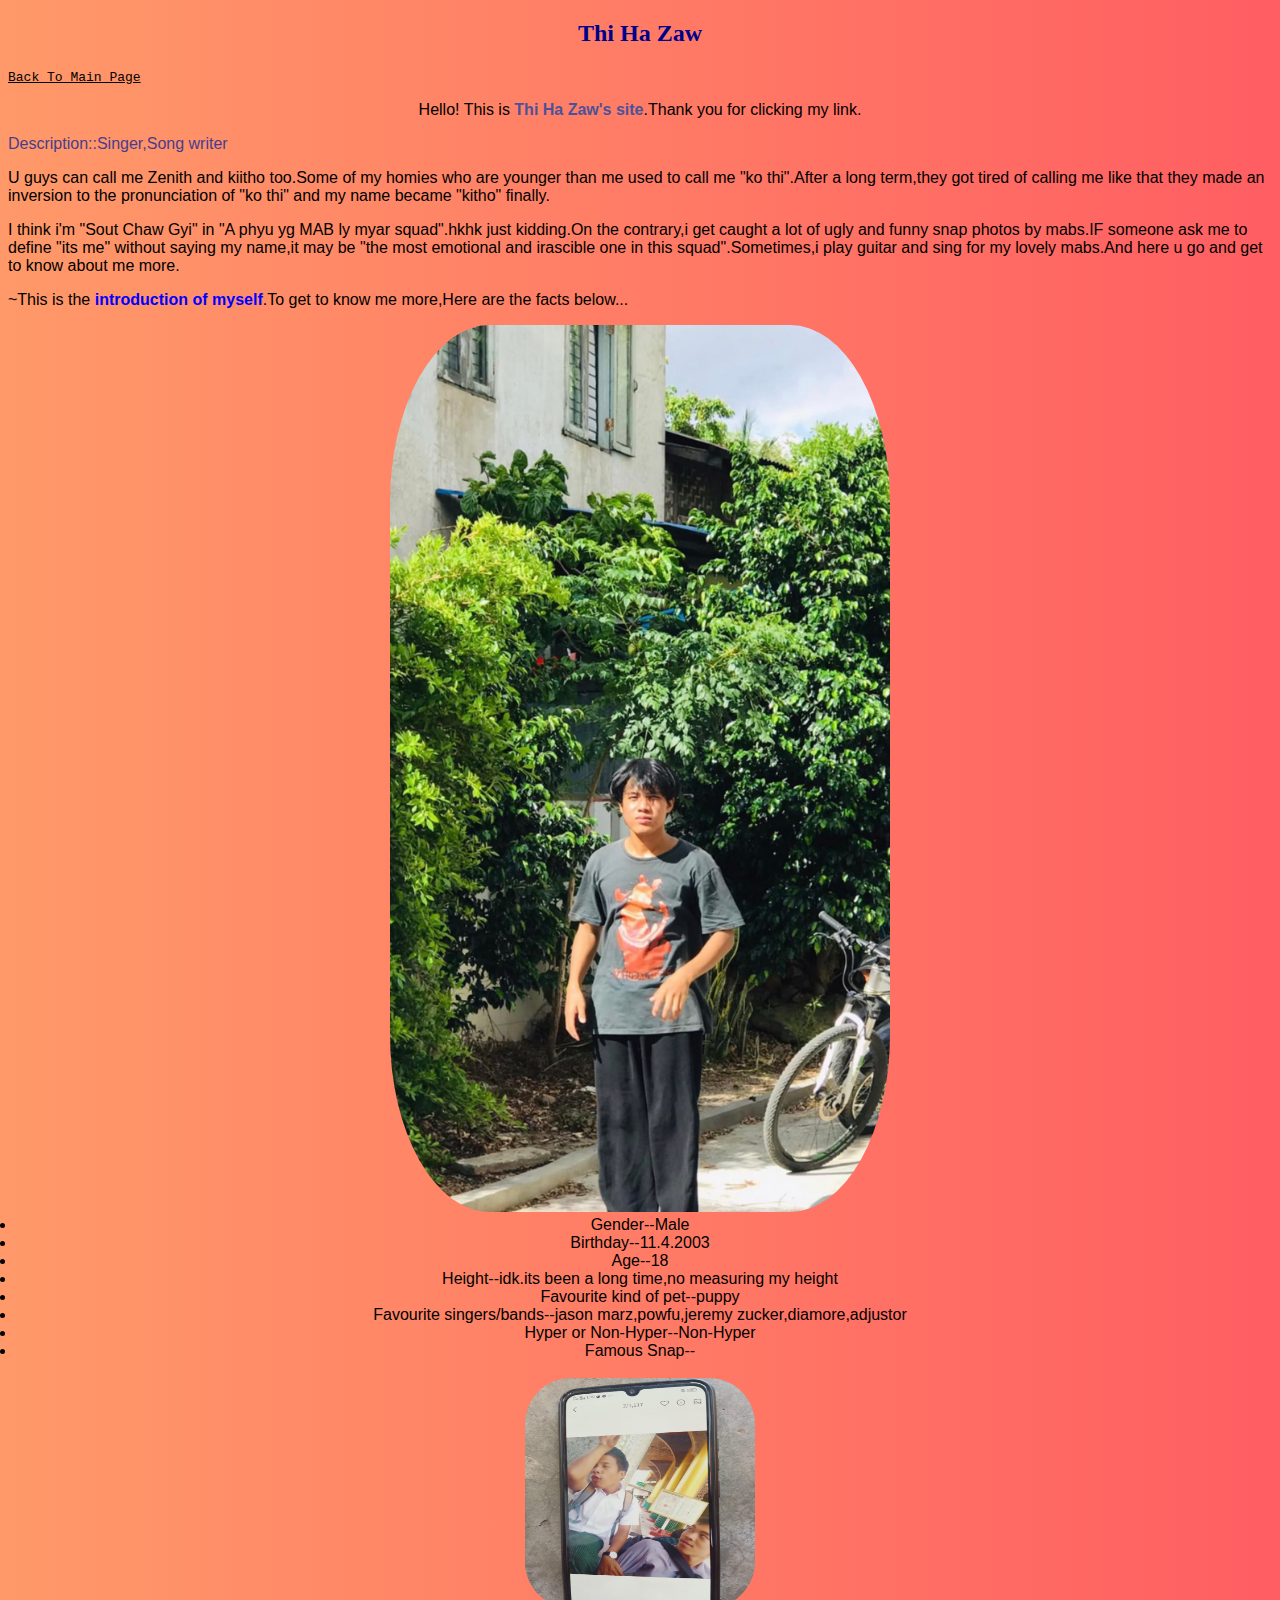
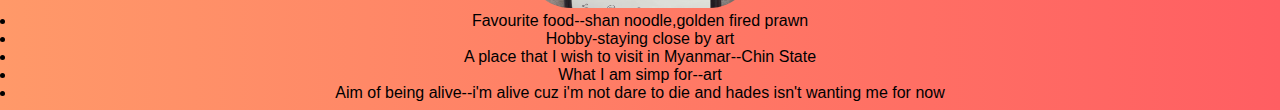
<file: thi.html>
<!DOCTYPE html>
<html>
<head>
	<meta charset="utf-8">
	<title></title>
	<link rel="stylesheet" type="text/css" href="thi.css">
</head>
<body>
	<h2>Thi Ha Zaw</h2>
	<a href="index.html" class="clBack">Back To Main Page</a>
	<center><p>Hello! This is <strong style="color:#4d5198">Thi Ha Zaw's site</strong>.Thank you for clicking my link.</p></center>
	<ui style="text-align: left; color: darkslateblue;">
		<li>Description::Singer,Song writer</li>
	</ui>
	<p>U guys can call me Zenith and kiitho too.Some of my homies who are younger than me used to call me "ko thi".After a long term,they got tired of calling me like that they made an inversion to the pronunciation of "ko thi" and my name became "kitho" finally.</p>
	<p>I think i'm "Sout Chaw Gyi" in "A phyu yg MAB ly myar squad".hkhk just kidding.On the contrary,i get caught a lot of ugly and funny snap photos by mabs.IF someone ask me to define "its me" without saying my name,it may be "the most emotional and irascible one in this squad".Sometimes,i play guitar and sing for my lovely mabs.And here u go and get to know about me more.</p>
	<p>~This is the <strong style="color:blue;">introduction of myself</strong>.To get to know me more,Here are the facts below...</p>
	<div id="idthi">
	<img src="images/thi.jpeg" class="clthi">
	<ui>
		<li>Gender--Male</li>
		<li>Birthday--11.4.2003</li>
		<li>Age--18</li>
		<li>Height--idk.its been a long time,no measuring my height</li>
		<li>Favourite kind of pet--puppy</li>
		<li>Favourite singers/bands--jason marz,powfu,jeremy zucker,diamore,adjustor</li>
		<li>Hyper or Non-Hyper--Non-Hyper</li>
		<li>Famous Snap--</li>
	</ui><br>
		<img src="images/epicsnap.jpeg" width="230px"; height="230px" class="image"><br>
		<ui>
			<li>Favourite food--shan noodle,golden fired prawn</li>
			<li>Hobby-staying close by art</li>
			<li>A place that I wish to visit in Myanmar--Chin State</li>
			<li>What I am simp for--art</li>
			<li>Aim of being alive--i'm alive cuz i'm not dare to die and hades isn't wanting me for now</li>
		</ui>
</body>
</html>
</file>
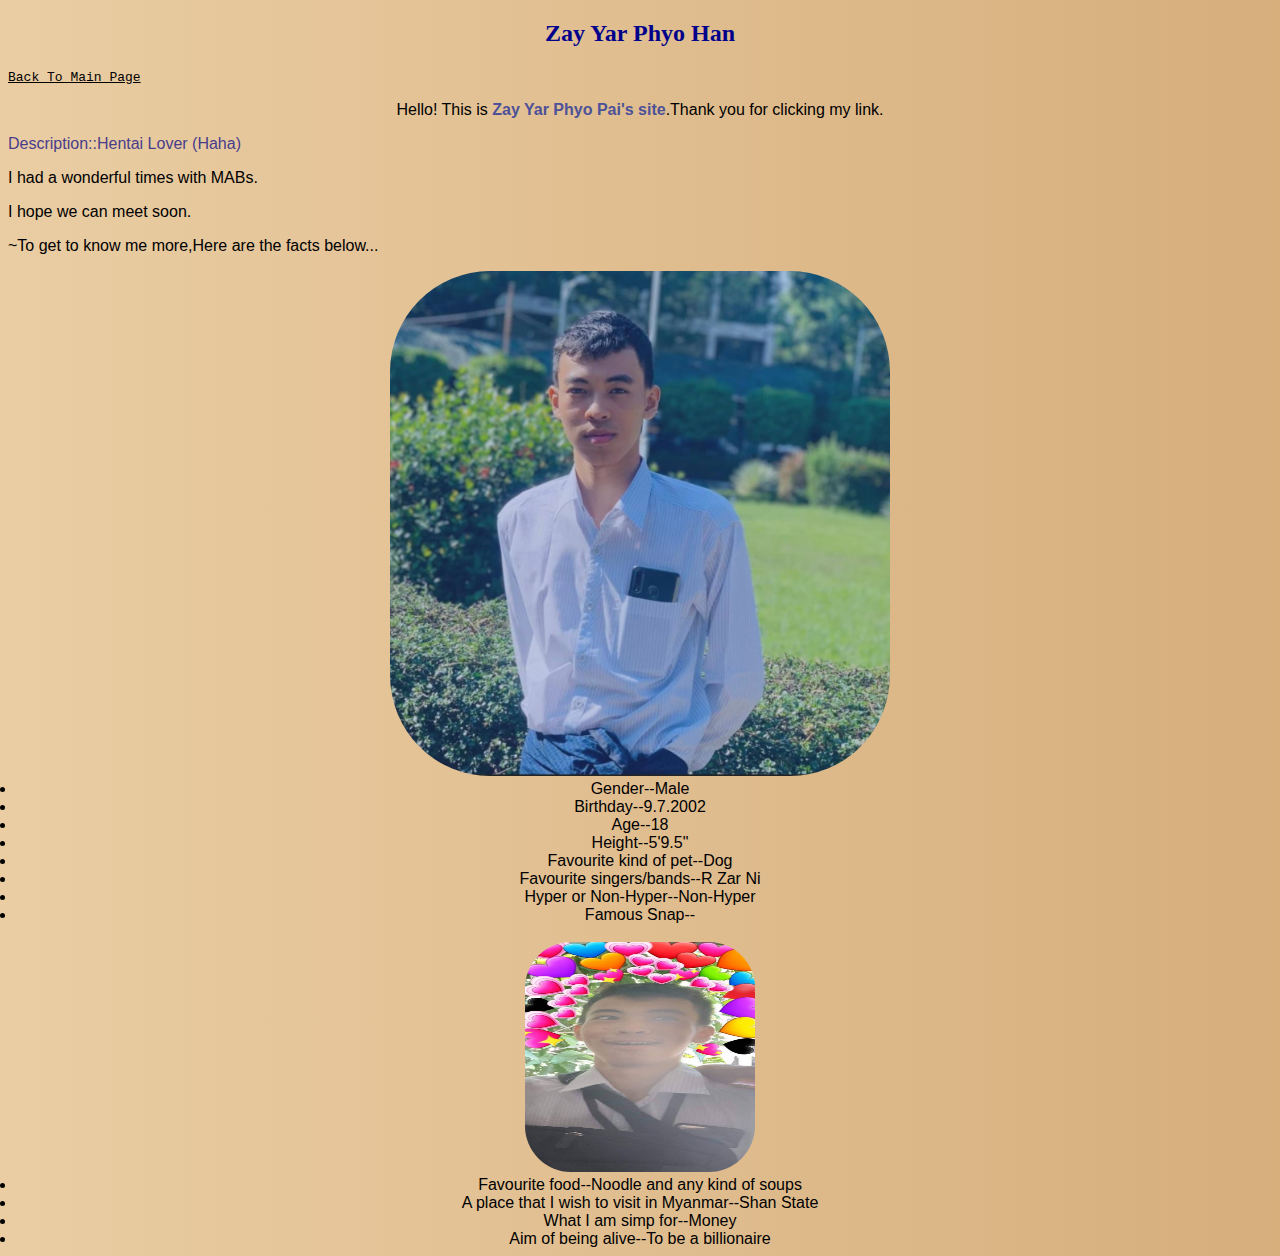
<file: zay.html>
<!DOCTYPE html>
<html>
<head>
	<meta charset="utf-8">
	<title></title>
	<link rel="stylesheet" type="text/css" href="zay.css">
</head>
<body>
	<h2>Zay Yar Phyo Han</h2>
	<a href="index.html" class="clBack">Back To Main Page</a>
	<center><p>Hello! This is <strong style="color:#4d5198">Zay Yar Phyo Pai's site</strong>.Thank you for clicking my link.</p></center>
	<ui style="text-align: left; color: darkslateblue;">
		<li>Description::Hentai Lover (Haha)</li>
	</ui>
	<p>I had a wonderful times with MABs.</p>
	<p>I hope we can meet soon.</p>
	<p>~To get to know me more,Here are the facts below...</p>
	<div id="idzay">
	<img src="images/zay.jpeg" class="clzay">
	<ui>
		<li>Gender--Male</li>
		<li>Birthday--9.7.2002</li>
		<li>Age--18</li>
		<li>Height--5'9.5"</li>
		<li>Favourite kind of pet--Dog</li>
		<li>Favourite singers/bands--R Zar Ni</li>
		<li>Hyper or Non-Hyper--Non-Hyper</li>
		<li>Famous Snap--</li>
	</ui><br>
		<img src="images/zaysnap.jpeg" width="230px"; height="230px" class="image"><br>
		<ui>
			<li>Favourite food--Noodle and any kind of soups</li>
			<li>A place that I wish to visit in Myanmar--Shan State</li>
			<li>What I am simp for--Money</li>
			<li>Aim of being alive--To be a billionaire</li>
		</ui>
</body>
</html>
</file>
<file: style.css>
body{
	background: linear-gradient(to right,lightcoral,lightskyblue);
	font-family: sans-serif;
}
h1{
	text-align: center;
	color: #4d5198;
	letter-spacing: 0.25rem;
}
.clImgbd{
	width: 250px;
	height:200px;
	position: absolute;
	margin: 20px;
	border-radius: 20%;
}
.cl1{
	font-weight: bold;
	color: #316879;
	text-align: center;
}
li a{
	font-weight: bold;
	color: blue;
	text-align: center;
	text-decoration: inherit;
	padding:5px 5px;
	display: inline-block;
}
li a:hover{
	background-color: white
}
.image{
	border-radius: 50%;

}
.thetclap{
	width: 200px;
	height: 200px;
	border-radius: 20%;
	left: 50%;
}
</file>
<file: aki.css>
body{
	background: linear-gradient(to right,#d66d75,#e29587);
	
}
h2{
	text-align: center;
	color:mediumvioletred;
	font-family: serif;
	font-weight: bolder;
}
.clBack{
	font-family: monospace;
	color: black;
}
.clBack:hover{
	color: RED;
}
p{
	color:darkblue;
}
#idaki{
	text-align: center;
	margin: inherit;
}
.claki{
	width: 40%;
	height: 50%;
	border-radius: 20%;
}
p{
	font-family: sans-serif;
}
ui{
	font-family: sans-serif;
}
.image{
	border-radius: 20%;
}
</file>
<file: bhone.css>
body{
	background: linear-gradient(to right,#ec6f66,#f3a183);
	
}
h2{
	text-align: center;
	color:darkblue;
	font-family: serif;
	font-weight: bolder;
}
.clBack{
	font-family: monospace;
	color: black;
}
.clBack:hover{
	color: RED;
}
p{
	color:black;
}
#idbhone{
	text-align: center;
	margin: inherit;
}
.clbhone{
	width: 40%;
	height: 50%;
	border-radius: 20%;
}
p{
	font-family: sans-serif;
}
ui{
	font-family: sans-serif;
}
.image{
	border-radius: 20%;
}
</file>
<file: cho.css>
body{
	background: linear-gradient(to right,blue,white);
	
}
h2{
	text-align: center;
	color:violet;
	font-family: serif;
	font-weight: bolder;
}
.clBack{
	font-family: monospace;
	color: black;
}
.clBack:hover{
	color: RED;
}
p{
	color:Black;
}
#idcho{
	text-align: center;
	margin: inherit;
}
.clcho{
	width: 40%;
	height: 50%;
	border-radius: 20%;
}
p{
	font-family: sans-serif;
}
ui{
	font-family: sans-serif;
}
.image{
	border-radius: 20%;
}
</file>
<file: ei.css>
body{
	background: linear-gradient(to right,#ee9ca7,#ffdde1);
	
}
h2{
	text-align: center;
	color:darkgreen;
	font-family: serif;
	font-weight: bolder;
}
.clBack{
	font-family: monospace;
	color: black;
}
.clBack:hover{
	color: RED;
}
p{
	color:blue;
}
#ideitun{
	text-align: center;
	margin: inherit;
}
.cleitun{
	width: 40%;
	height: 50%;
	border-radius: 20%;
}
p{
	font-family: sans-serif;
}
ui{
	font-family: sans-serif;
}
.image{
	border-radius: 20%;
}
</file>
<file: hlpp.css>
body{
	background: linear-gradient(to right,#4ca1af,#c4e0e5);
	
}
h2{
	text-align: center;
	color:darkblue;
	font-family: serif;
	font-weight: bolder;
}
.clBack{
	font-family: monospace;
	color: blue;
}
.clBack:hover{
	color: papayawhip;
}
p{
	color:black ;
}
#idHlpp{
	text-align: center;
	margin: inherit;
	
}
.clHlpp{
	width: 45%;
	height: 45%;
	border-radius: 20%;
}
p{
	font-family: sans-serif;
}
ui{
	font-family: sans-serif;
}
.image{
	border-radius: 20%;
}
</file>
<file: kha.css>
body{
	background: linear-gradient(to right,#ff7e5f,#feb47b);
	
}
h2{
	text-align: center;
	color:mediumvioletred;
	font-family: serif;
	font-weight: bolder;
}
.clBack{
	font-family: monospace;
	color: black;
}
.clBack:hover{
	color: RED;
}
p{
	color:blue;
}
#idkha{
	text-align: center;
	margin: inherit;
}
.clkha{
	width: 40%;
	height: 50%;
	border-radius: 20%;
}
p{
	font-family: sans-serif;
}
ui{
	font-family: sans-serif;
}
.image{
	border-radius: 20%;
}
</file>
<file: kyi.css>
body{
	background: linear-gradient(to right,lightblue,white);
	
}
h2{
	text-align: center;
	font-family: serif;
	font-weight: bolder;
}
.clBack{
	font-family: monospace;
	color: black;
}
.clBack:hover{
	color: RED;
}
p{
	color:blue;
}
#idKyi{
	text-align: center;
	margin: inherit;
}
.clKyi{
	width: 40%;
	height: 50%;
	border-radius: 20%;
}
.image{
	border-radius: 20%;
}
p{
	font-family: sans-serif;
}
ui{
	font-family: sans-serif;
}
</file>
<file: nan.css>
body{
	background: linear-gradient(to right,pink,white);
	
}
h2{
	text-align: center;
	font-family: serif;
	font-weight: bolder;
}
.clBack{
	font-family: monospace;
	color: blue;
}
.clBack:hover{
	color: RED;
}
p{
	color:#195190FF;
}
#idNan{
	text-align: center;
	margin: inherit;
}
.clNan{
	width: 40%;
	height: 50%;
	border-radius: 20%;
}
.image{
	border-radius: 20%;
}
p{
	font-family: sans-serif;
}
ui{
	font-family: sans-serif;
}
</file>
<file: saw.css>
body{
	background: linear-gradient(to right,#ba5370,#f4e2d8);
	
}
h2{
	text-align: center;
	color:blueviolet;
	font-family: serif;
	font-weight: bolder;
}
.clBack{
	font-family: monospace;
	color: black;
}
.clBack:hover{
	color: RED;
}
p{
	color:darkblue;
}
#idsaw{
	text-align: center;
	margin: inherit;
}
.clsaw{
	width: 40%;
	height: 50%;
	border-radius: 20%;
}
p{
	font-family: sans-serif;
}
ui{
	font-family: sans-serif;
}
.image{
    border-radius: 20%;
}
</file>
<file: thet.css>
body{
	background: linear-gradient(to right,#36d1dc,#5b86e5);
	
}
h2{
	text-align: center;
	color:darkblue;
	font-family: serif;
	font-weight: bolder;
}
.clBack{
	font-family: monospace;
	color: black;
}
.clBack:hover{
	color: RED;
}
p{
	color:white;
}
#idthet{
	text-align: center;
	margin: inherit;
}
.clthet{
	width: 40%;
	height: 50%;
	border-radius: 20%;
}
p{
	font-family: sans-serif;
}
ui{
	font-family: sans-serif;
}
</file>
<file: thi.css>
body{
	background: linear-gradient(to right,#ff9969,#ff5e62);
	
}
h2{
	text-align: center;
	color:darkblue;
	font-family: serif;
	font-weight: bolder;
}
.clBack{
	font-family: monospace;
	color: black;
}
.clBack:hover{
	color: RED;
}
p{
	color:black;
}
#idthi{
	text-align: center;
	margin: inherit;
}
.clthi{
	width: 40%;
	height: 50%;
	border-radius: 20%;
}
p{
	font-family: sans-serif;
}
ui{
	font-family: sans-serif;
}
.image{
	border-radius: 20%;
}
</file>
<file: zay.css>
body{
	background: linear-gradient(to right,#eacda3,#d6ae7c);
	
}
h2{
	text-align: center;
	color:darkblue;
	font-family: serif;
	font-weight: bolder;
}
.clBack{
	font-family: monospace;
	color: black;
}
.clBack:hover{
	color: RED;
}
p{
	color:black;
}
#idzay{
	text-align: center;
	margin: inherit;
}
.clzay{
	width: 40%;
	height: 50%;
	border-radius: 20%;
}
p{
	font-family: sans-serif;
}
ui{
	font-family: sans-serif;
}
.image{
	border-radius: 20%;
}
</file>
